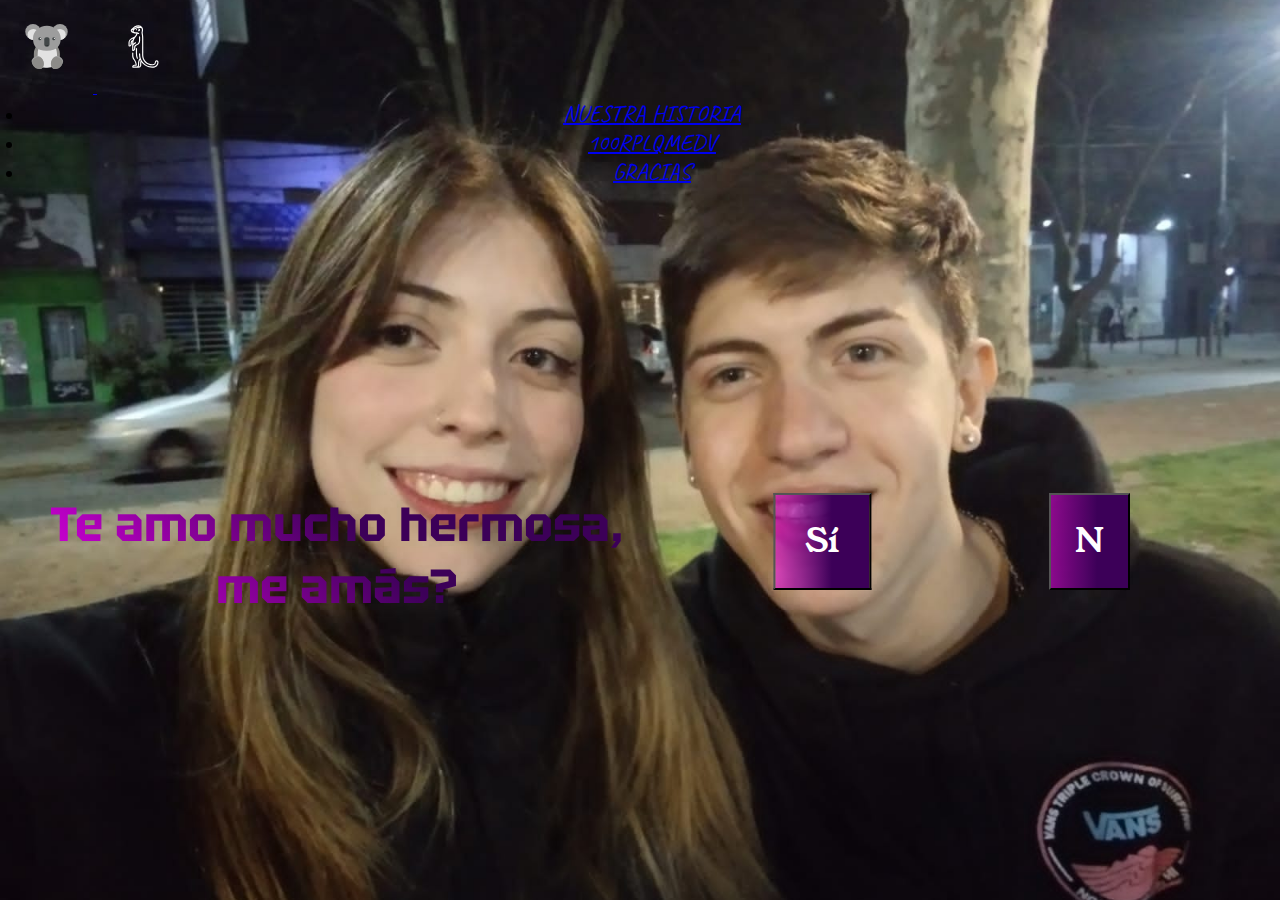
<file: index.html>
<!DOCTYPE html>
<html lang="en">

<head>
    <meta charset="UTF-8">
    <meta name="viewport" content="width=device-width, initial-scale=1.0">
    <link href="https://cdn.jsdelivr.net/npm/bootstrap@5.3.2/dist/css/bootstrap.min.css" rel="stylesheet"
        integrity="sha384-T3c6CoIi6uLrA9TneNEoa7RxnatzjcDSCmG1MXxSR1GAsXEV/Dwwykc2MPK8M2HN" crossorigin="anonymous">
    <link rel="stylesheet" href="https://cdnjs.cloudflare.com/ajax/libs/font-awesome/6.4.2/css/all.min.css"
        integrity="sha512-z3gLpd7yknf1YoNbCzqRKc4qyor8gaKU1qmn+CShxbuBusANI9QpRohGBreCFkKxLhei6S9CQXFEbbKuqLg0DA=="
        crossorigin="anonymous" referrerpolicy="no-referrer" />
    <link rel="stylesheet" href="./css/style.css">
    <title>Feliz 1° Aniversario mí amor ♥</title>
</head>

<body class="back">
    <!-- HEADER -->

    <header class="header">
        <div class="px-2 py-1 text-bg-white border-bottom">
            <div class="container">
                <div class="d-flex align-items-center justify-content-center justify-content-lg-start">
                    <!-- LOGO -->
                    <a href="index.html" class="logo active d-flex align-items-center my-2 my-lg-0 me-lg-auto text-white text-decoration-none">
                        <img src="./resources/img/Koalita.svg" alt="Koalita">
                        <img class="fa-bounce bgsuricata" src="./resources/img/Suricata.svg" alt="Suricata">
                    </a>
                    <!-- ITEMS -->
                    <ul class="nav col-12 col-lg-auto my-2 justify-content-end my-md-0 text-small">
                        <li>
                            <a href="pages/nuestrahistoria.html" class="nav-link text-white">
                                <i class="fa-regular fa-face-kiss-beam fa-bounce"></i>
                                <p>Nuestra historia</p>
                            </a>
                        </li>
                        <li>
                            <a href="pages/100rplqmedv.html" class="nav-link text-white">
                                <i class="fa-solid fa-heart-circle-exclamation fa-beat"></i>
                                </svg>
                                <p>100RPLQMEDV</p>
                            </a>
                        </li>
                        <li>
                            <a href="pages/gracias.html" class="nav-link text-white">
                                <i class="fa-solid fa-person-praying"></i>
                                <p>Gracias</p>
                            </a>
                        </li>
                    </ul>
                </div>
            </div>
        </div>
    </header>

    <!-- MAIN -->
    <main id="mainIndex">
        <div class="indexContainer">
            <h1 class="headerh1">Te amo mucho hermosa,<br> me amás?</h1>
            <a href="./pages/nuestrahistoria.html"><button id="siBtn">Sí</button></a>
            <button id="noBtn">N</button> 
        </div>
    </main>

    <!-- FOOTER -->
    <footer>

    </footer>
    <script src="https://cdn.jsdelivr.net/npm/bootstrap@5.3.2/dist/js/bootstrap.bundle.min.js"
        integrity="sha384-C6RzsynM9kWDrMNeT87bh95OGNyZPhcTNXj1NW7RuBCsyN/o0jlpcV8Qyq46cDfL"
        crossorigin="anonymous"></script>
        <script src="js/main.js"></script>
</body>

</html>
</file>
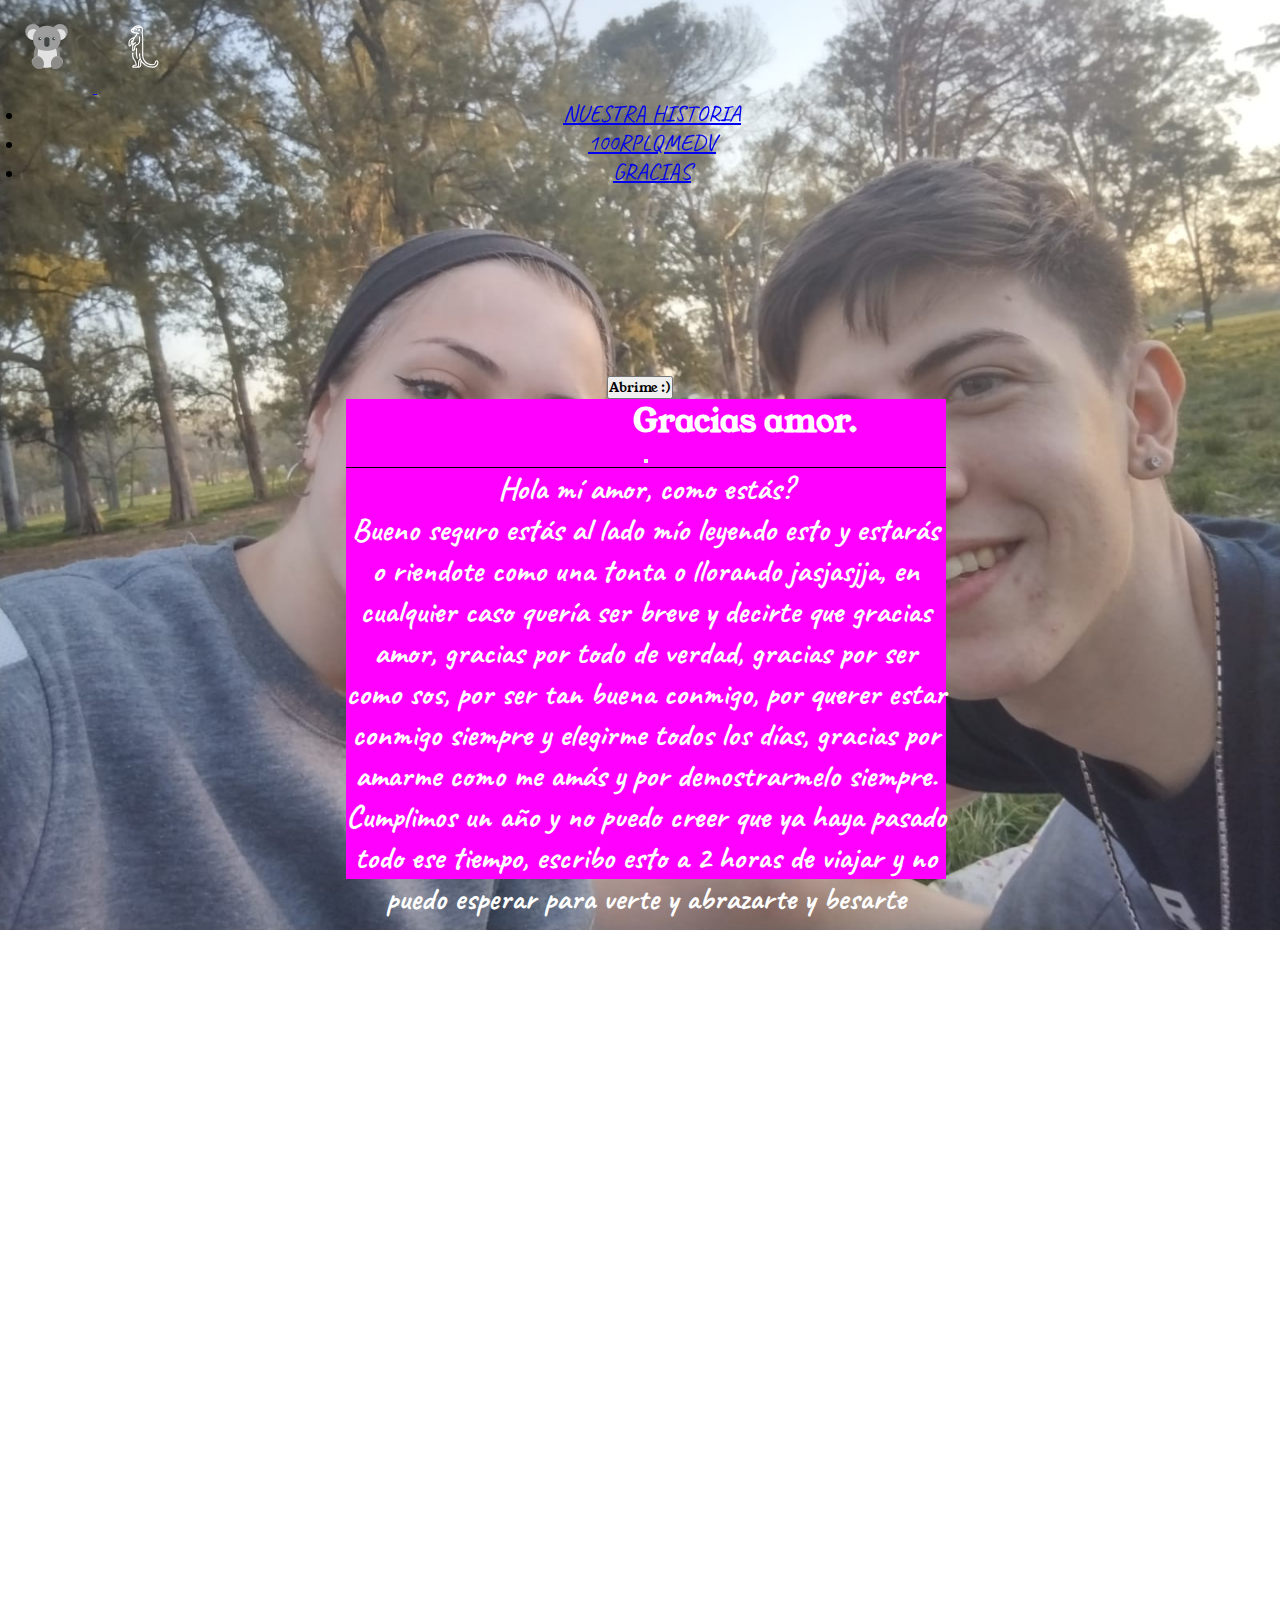
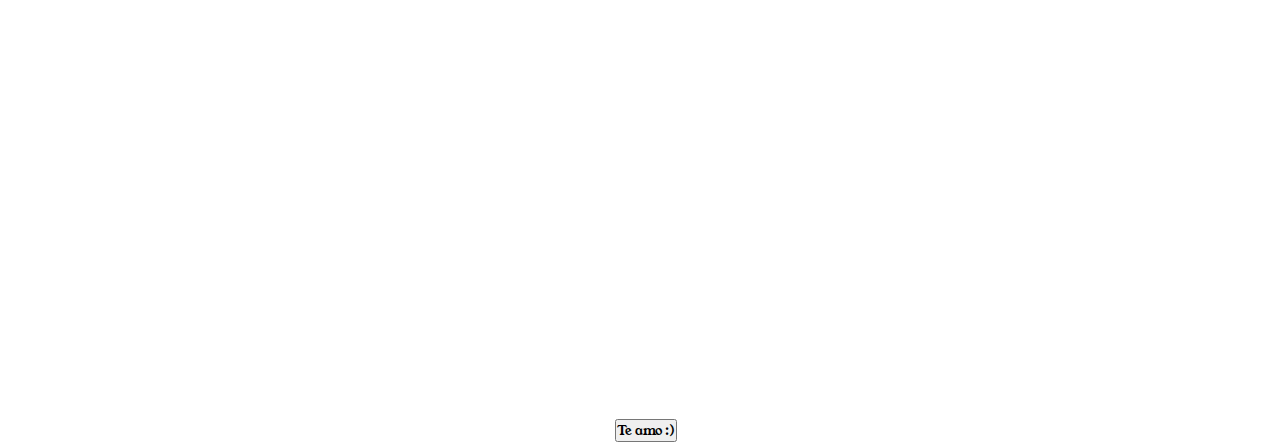
<file: pages/gracias.html>
<!DOCTYPE html>
<html lang="en">

<head>
    <meta charset="UTF-8">
    <meta name="viewport" content="width=device-width, initial-scale=1.0">
    <link href="https://cdn.jsdelivr.net/npm/bootstrap@5.3.2/dist/css/bootstrap.min.css" rel="stylesheet"
        integrity="sha384-T3c6CoIi6uLrA9TneNEoa7RxnatzjcDSCmG1MXxSR1GAsXEV/Dwwykc2MPK8M2HN" crossorigin="anonymous">
    <link rel="stylesheet" href="https://cdnjs.cloudflare.com/ajax/libs/font-awesome/6.4.2/css/all.min.css"
        integrity="sha512-z3gLpd7yknf1YoNbCzqRKc4qyor8gaKU1qmn+CShxbuBusANI9QpRohGBreCFkKxLhei6S9CQXFEbbKuqLg0DA=="
        crossorigin="anonymous" referrerpolicy="no-referrer" />
    <link rel="stylesheet" href="../css/style.css">
    <title>Gracias por todo.</title>
</head>

<body class="back4">
    <header class="header">
        <div class="px-2 py-1 text-bg-black border-bottom">
            <div class="container">
                <div class="d-flex flex-wrap align-items-center justify-content-center justify-content-lg-start">
                    <!-- LOGO -->
                    <a href="../index.html"
                        class="logo d-flex align-items-center my-2 my-lg-0 me-lg-auto text-black text-decoration-none">
                        <img class="fa-fade" src="../resources/img/Koalita.svg" alt="Koalita">
                        <img class="fa-fade bgsuricata" src="../resources/img/Suricata.svg" alt="Suricata">
                    </a>
                    <!-- ITEMS -->
                    <ul class="nav col-12 col-lg-auto my-2 justify-content-center my-md-0 text-small">
                        <li>
                            <a href="nuestrahistoria.html" class="nav-link text-black fw-bold">
                                <i class="fa-regular fa-face-kiss-beam fa-bounce "></i>
                                <p>Nuestra historia</p>
                            </a>
                        </li>
                        <li>
                            <a href="100rplqmedv.html" class="nav-link text-black fw-bold">
                                <i class="fa-solid fa-heart-circle-exclamation fa-beat"></i>
                                </svg>
                                <p>100RPLQMEDV</p>
                            </a>
                        </li>
                        <li>
                            <a href="gracias.html" class="nav-link active text-black fw-bold">
                                <i class="fa-solid fa-person-praying"></i>
                                <p>Gracias</p>

                            </a>
                        </li>
                    </ul>
                </div>
            </div>
        </div>
    </header>

    <main>
        <section class="container">
            <!-- Button trigger modal -->
            <button type="button" class="btn btn-primary" data-bs-toggle="modal" data-bs-target="#staticBackdrop">
                Abrime :)
            </button>

            <!-- Modal -->
            <div class="modal fade" id="staticBackdrop" data-bs-backdrop="static" data-bs-keyboard="false" tabindex="-1"
                aria-labelledby="staticBackdropLabel" aria-hidden="true">
                <div class="modal-dialog modal-dialog-scrollable">
                    <div class="modal-content">
                        <div class="modal-header">
                            <h1 class="modal-title fs-5" id="staticBackdropLabel">Gracias amor.</h1>
                            <button type="button" class="btn-close" data-bs-dismiss="modal" aria-label="Close"></button>
                        </div>
                        <div class="modal-body">
                            <p>Hola mí amor, como estás?<br>
                            <p>
                                Bueno seguro estás al lado mío leyendo esto y estarás o riendote como una tonta o
                                llorando jasjasjja, en cualquier caso quería ser breve y decirte que gracias amor,
                                gracias por todo de verdad, gracias por ser como sos, por ser tan buena conmigo, por
                                querer estar conmigo siempre y elegirme todos los días, gracias por amarme como me amás
                                y por demostrarmelo siempre.
                            </p>
                            </p>
                            <p>Cumplimos un año y no puedo creer que ya haya pasado todo ese tiempo, escribo esto a 2
                                horas de viajar y no puedo esperar para verte y abrazarte y besarte entera.
                                <br>
                            <p>Quería decirte que estoy orgulloso de vos, por todo lo que venís haciendo por vos, te
                                estás superando día a día y te noto muchísimo más motivada que meses anteriores, sé que
                                todo lo que te propongas en la vida lo vas a poder hacer y voy a estar ahí por si
                                necesitás una mano, sí?
                            </p>

                            <br>
                            <p>
                                Quiero tenerte en mí vida para siempre y demostrarte que yo voy en serio con vos, que te
                            amo y te voy a amar toda la vida.
                            </p>
                            <br>
                            <p> Gracias por hacer lo que hacés por nosotros también, nada sería así si no te esforzaras
                                todos los días por mejorar un poquito la relación, y valoro muchísimo que lo hagas
                                tonta. </p>
                            <br>
                            <p>Bueno, no te quiero joder más, quiero que seamos felices y que este regalito perdure en
                                el tiempo, y si no perdura porque no se actualiza (porque me podría dar paja ah), que
                                quede como el recuerdo del primer año juntitos sí?</p>
                            <br>
                            <p>Sigamos construyendo la relación hermosa que tenemos, voy con vos a todos lados, somos
                                los 2 contra el mundo, te amo.</p>
                            <br>
                            <p>Si ves esto, date la vuelta y dame un beso.</p>
                            <p>P/D: Disfrutá de los otros regalitos jiji.</p>

                        </div>
                        <div class="modal-footer">
                            <button type="button" class="btn btn-primary" data-bs-dismiss="modal">Te amo :)</button>
                        </div>
                    </div>
                </div>
            </div>
        </section>
    </main>


    <script src="https://cdn.jsdelivr.net/npm/bootstrap@5.3.2/dist/js/bootstrap.bundle.min.js"
        integrity="sha384-C6RzsynM9kWDrMNeT87bh95OGNyZPhcTNXj1NW7RuBCsyN/o0jlpcV8Qyq46cDfL"
        crossorigin="anonymous"></script>
</body>

</html>
</file>
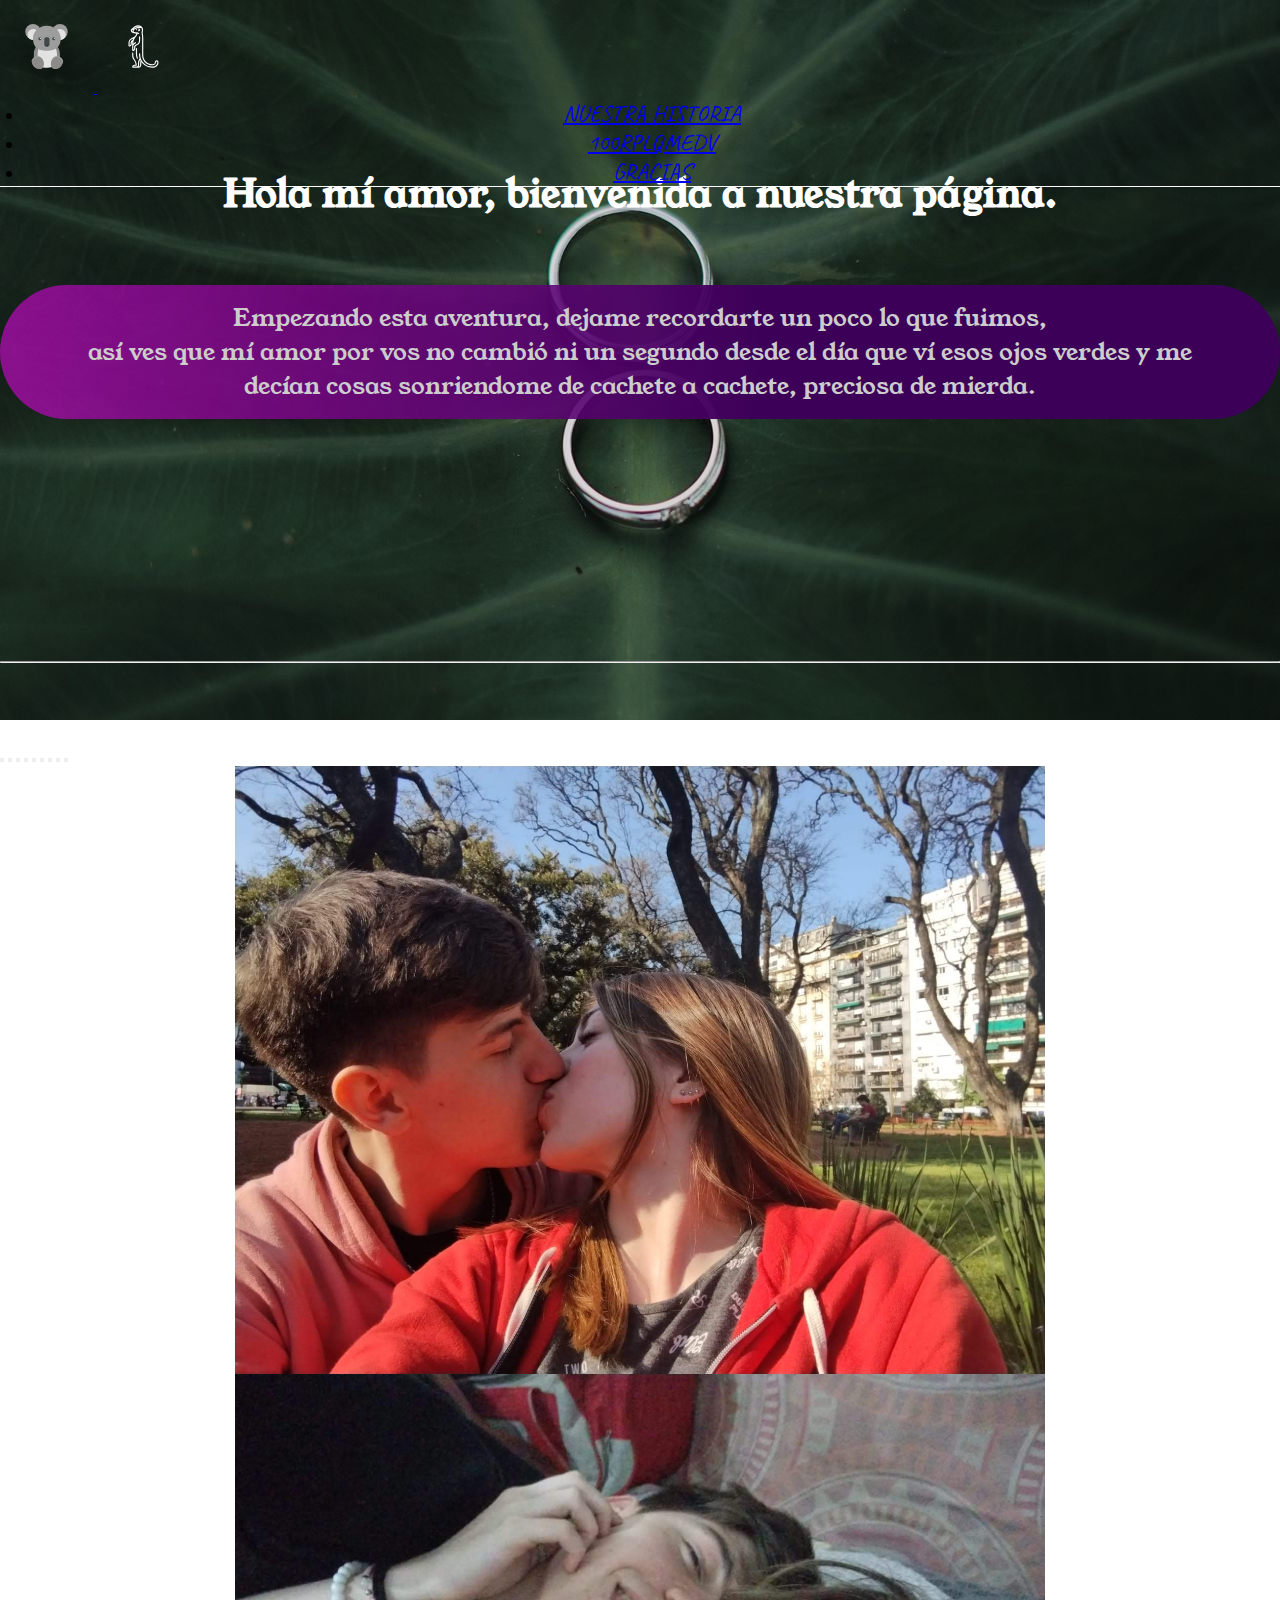
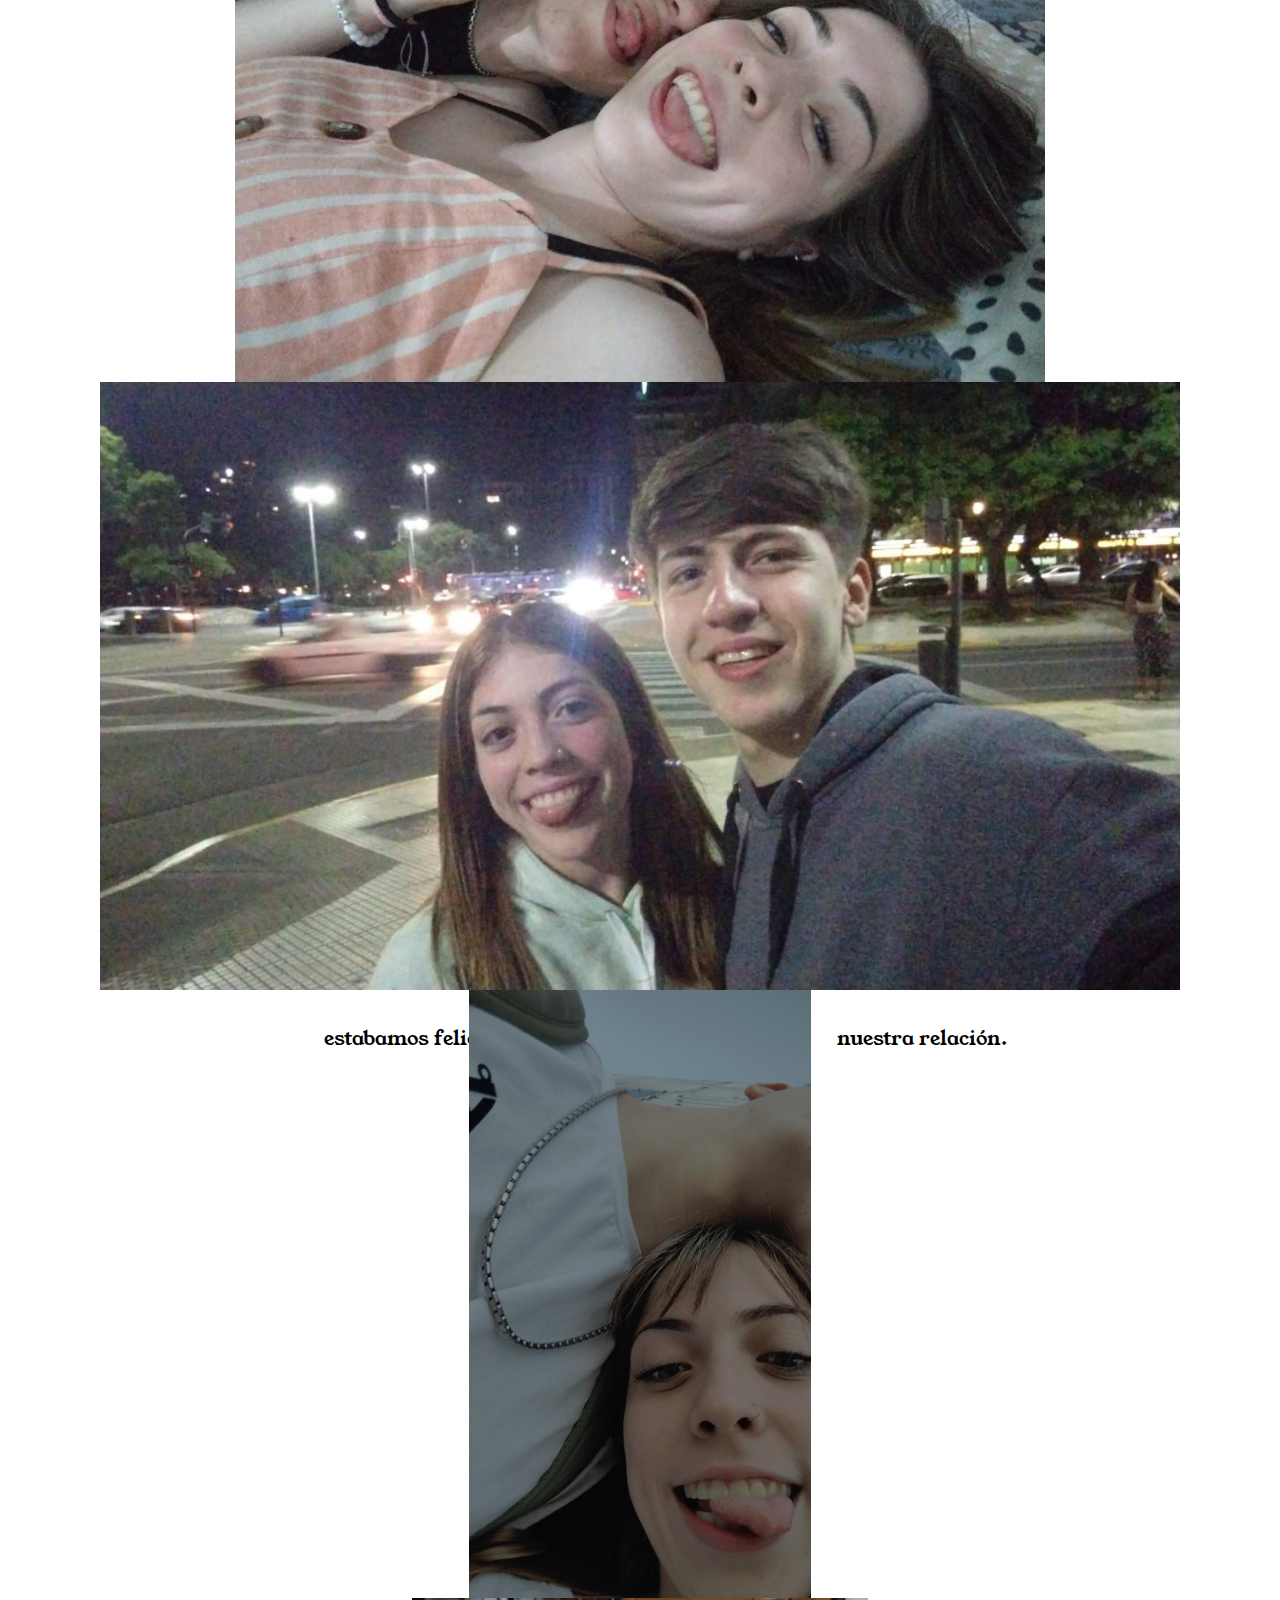
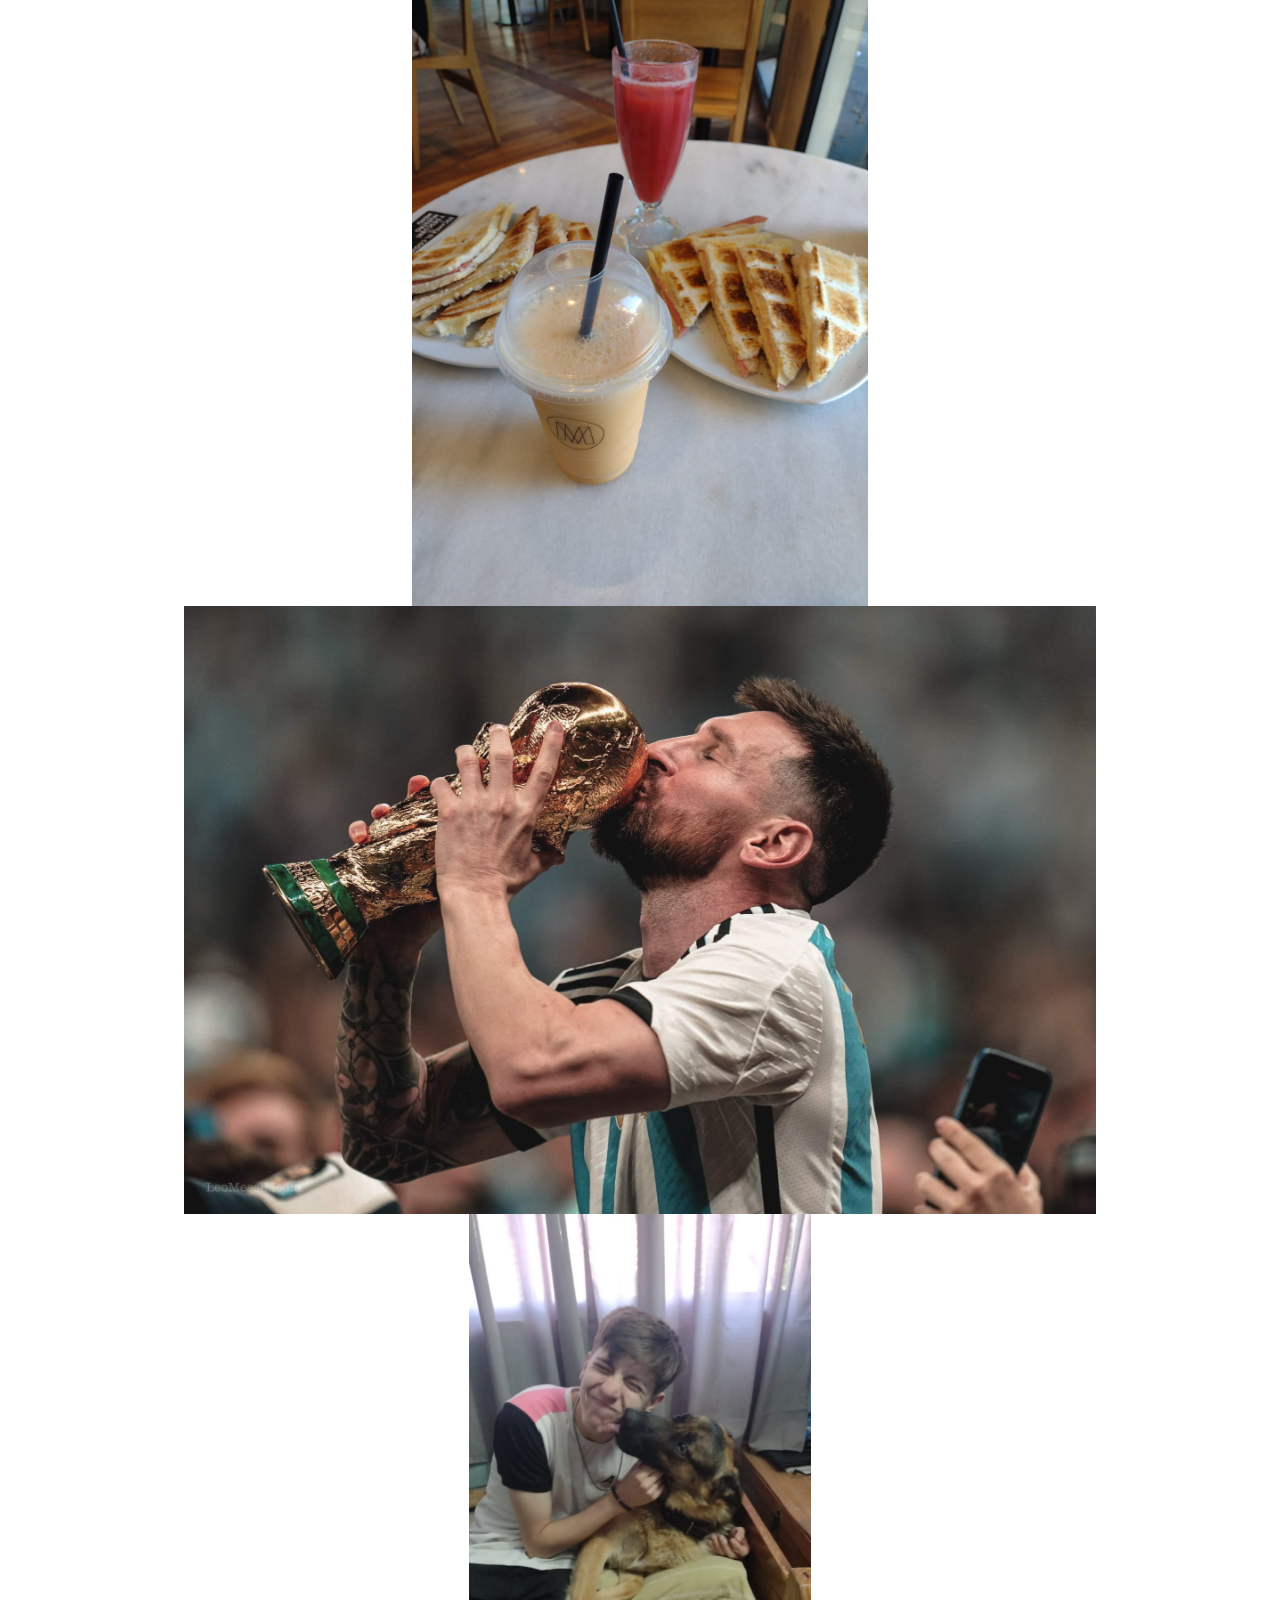
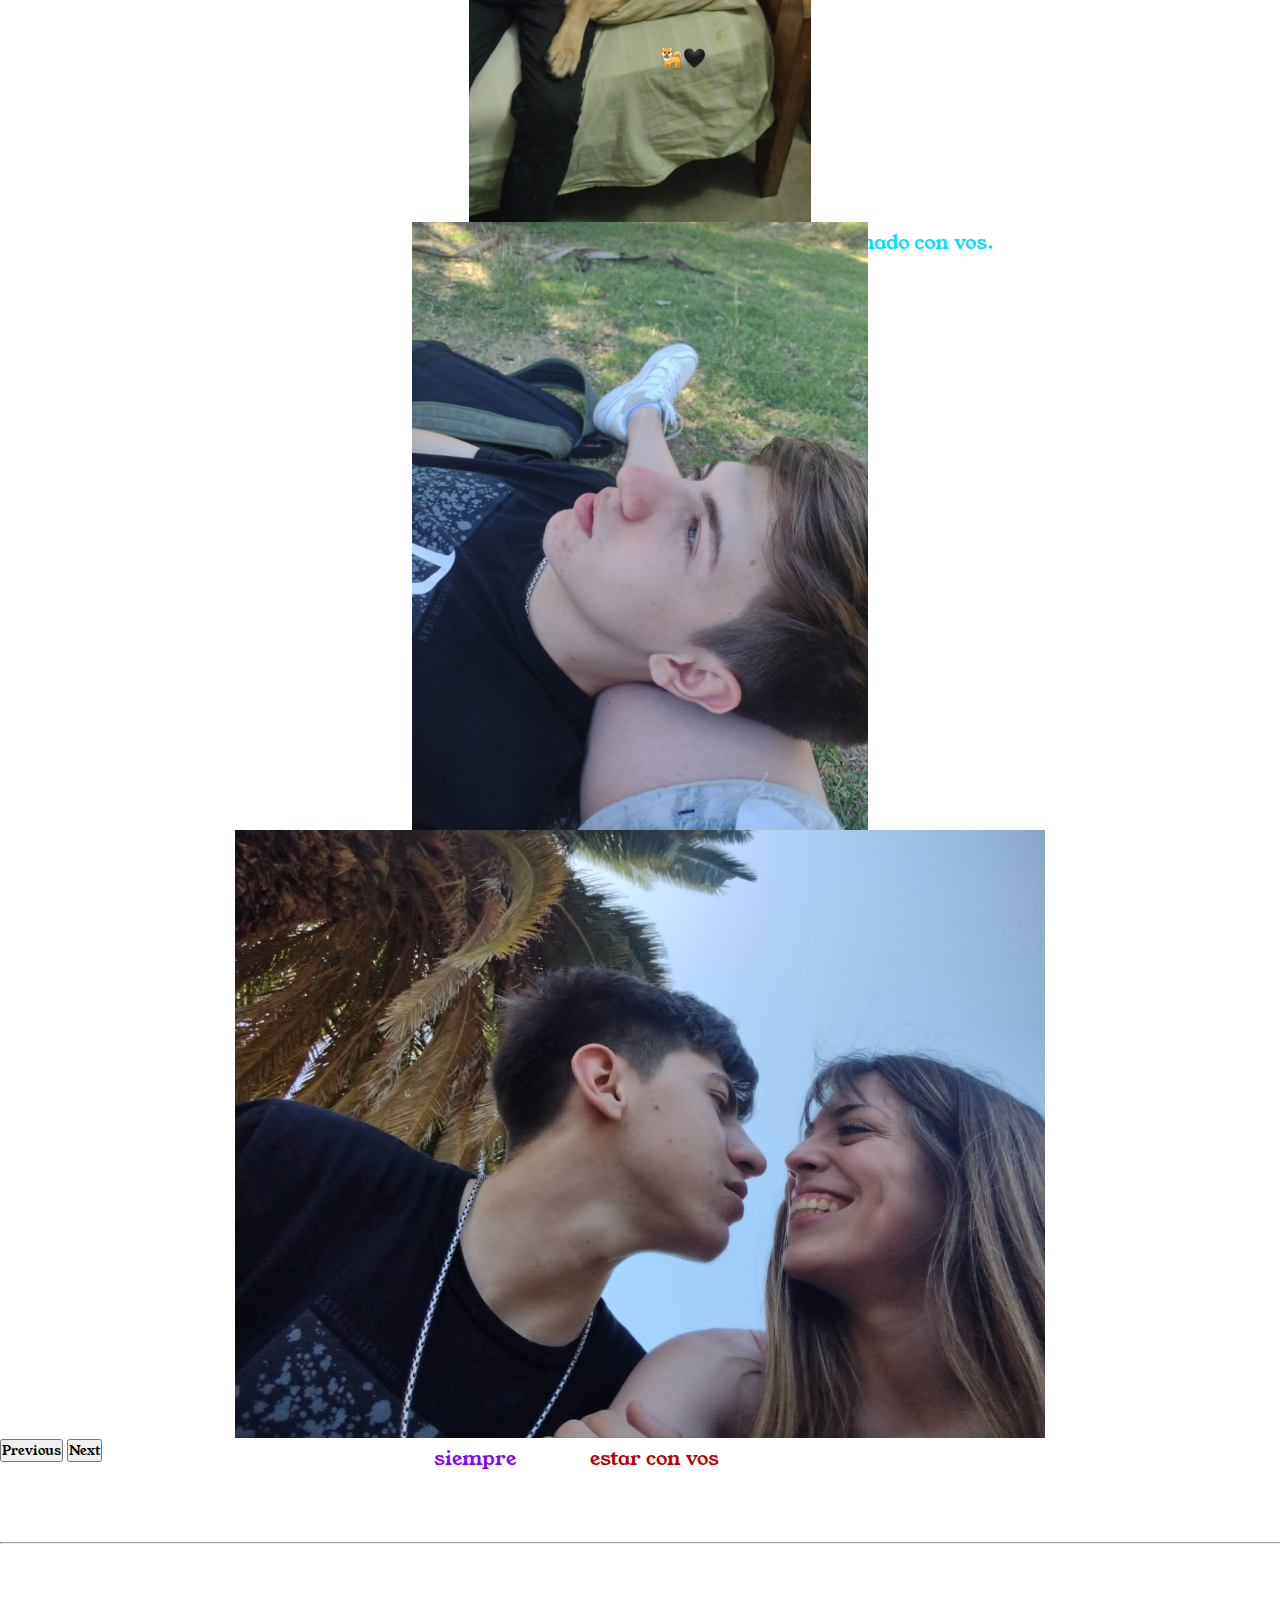
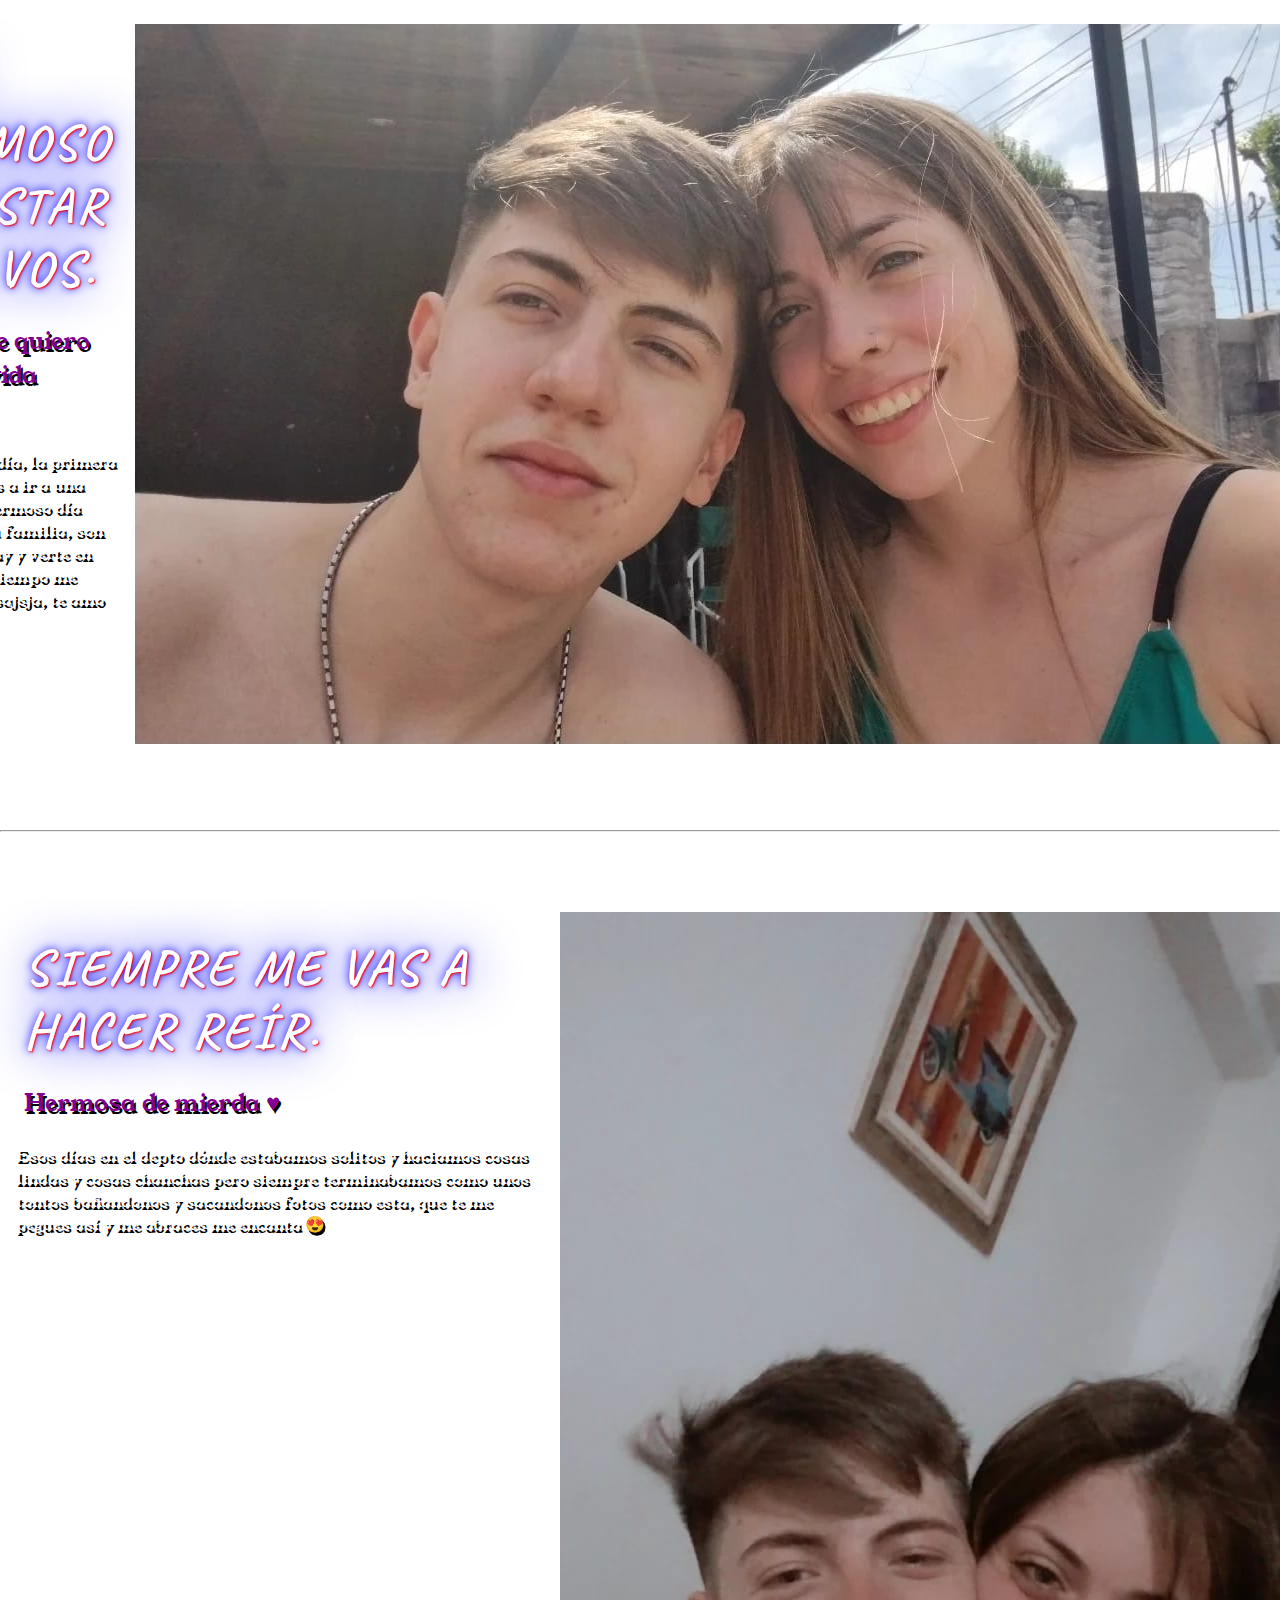
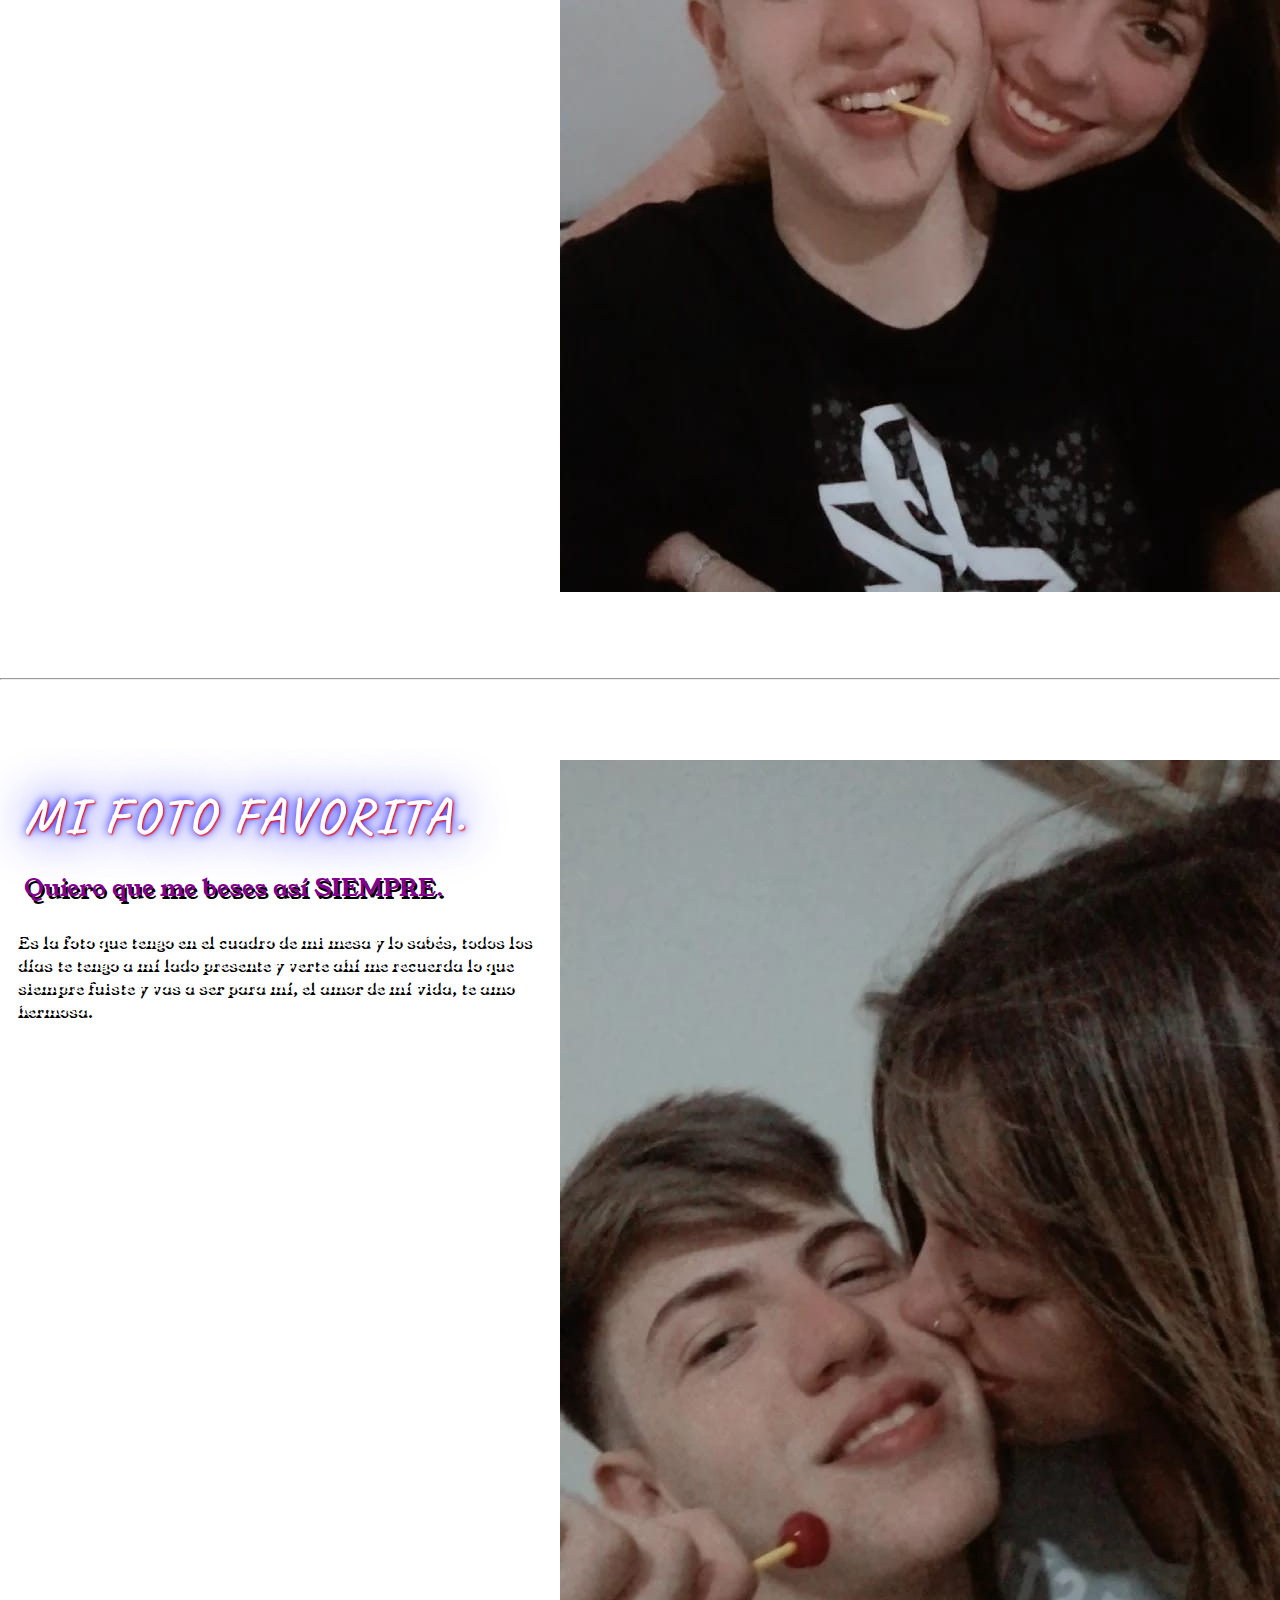
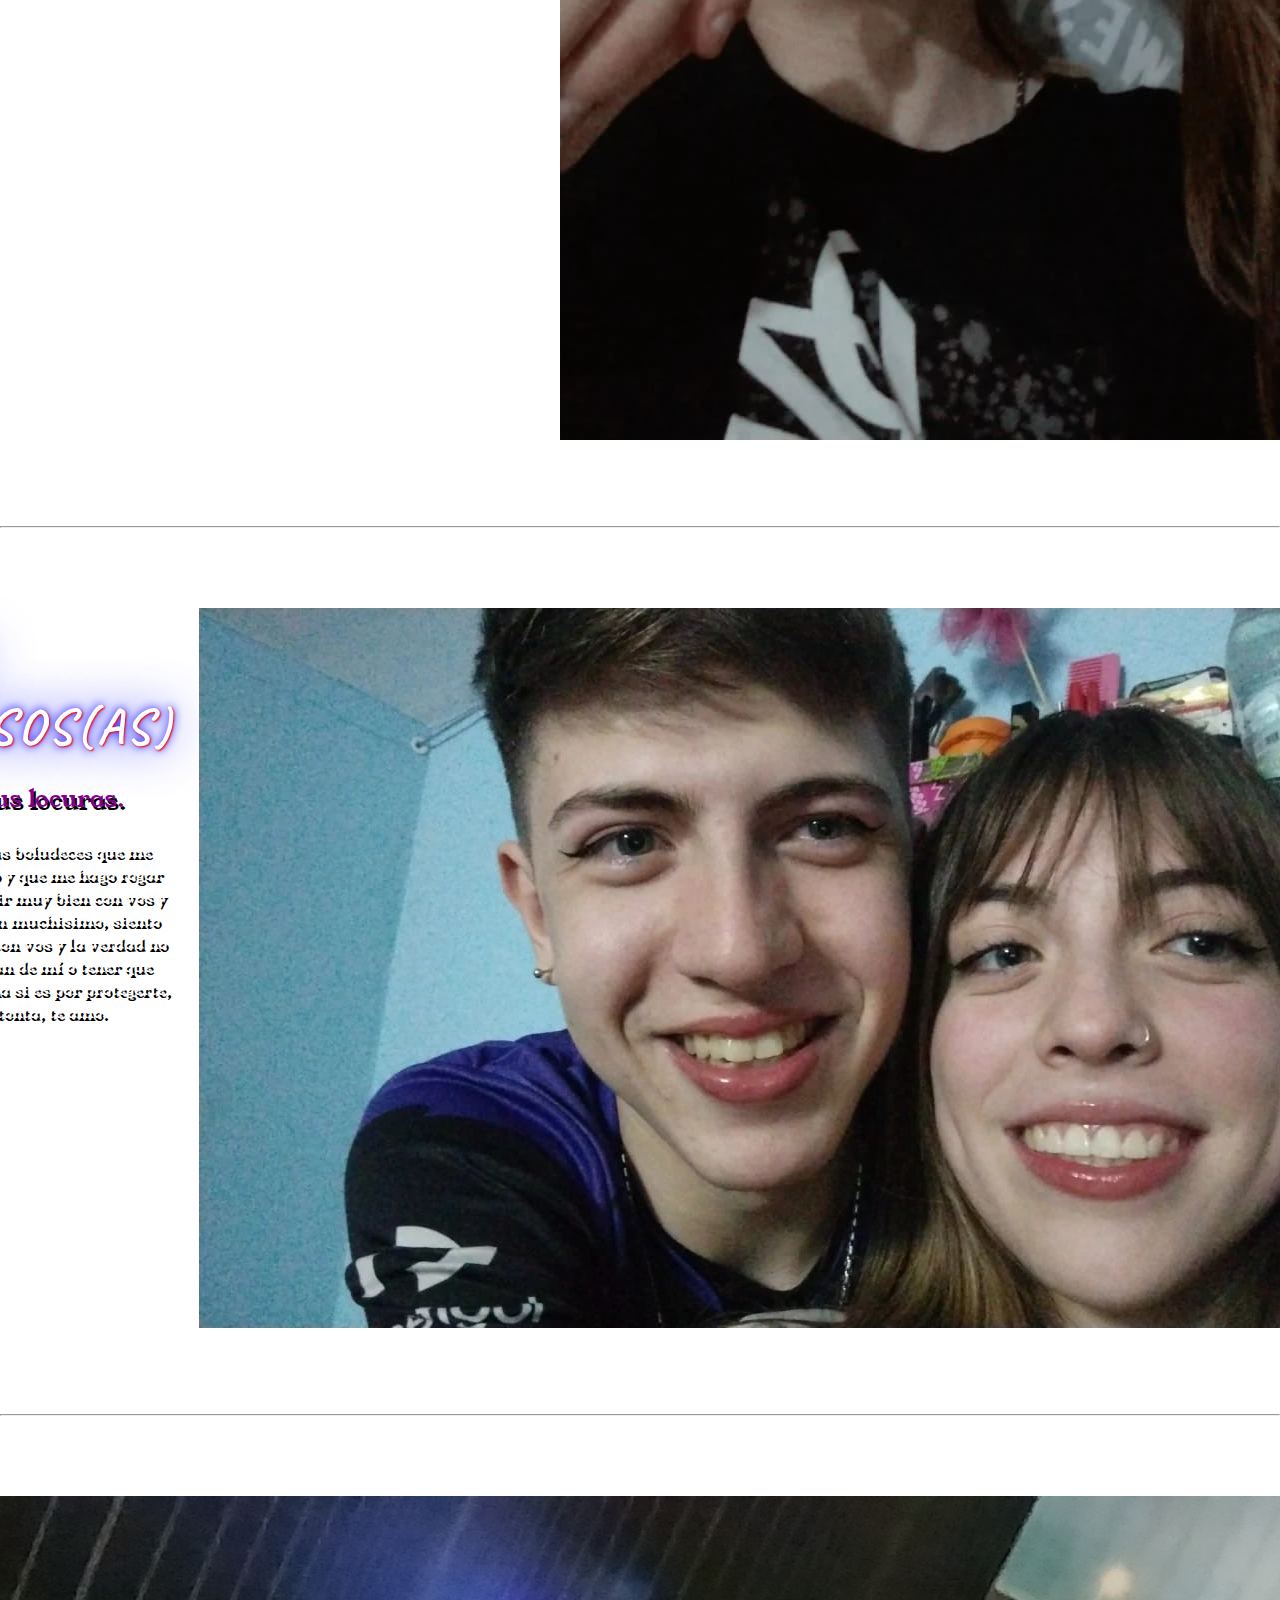
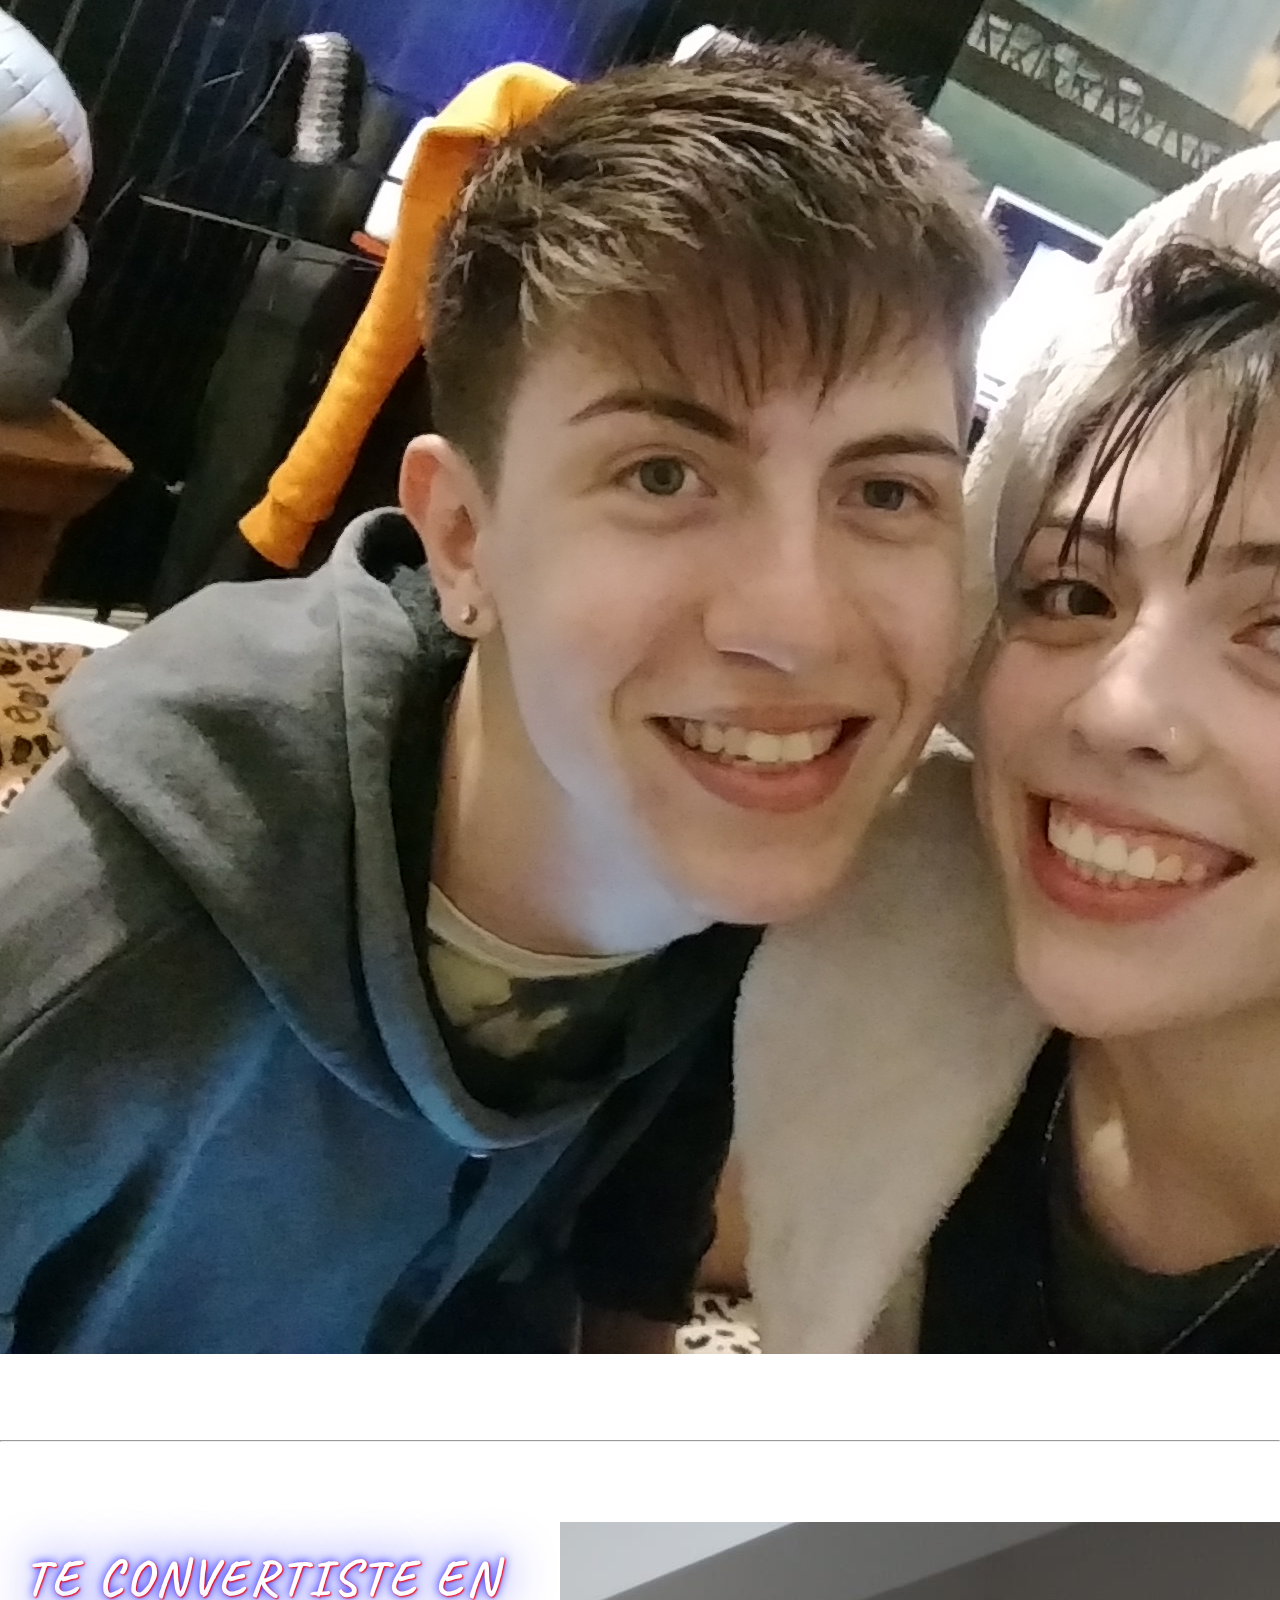
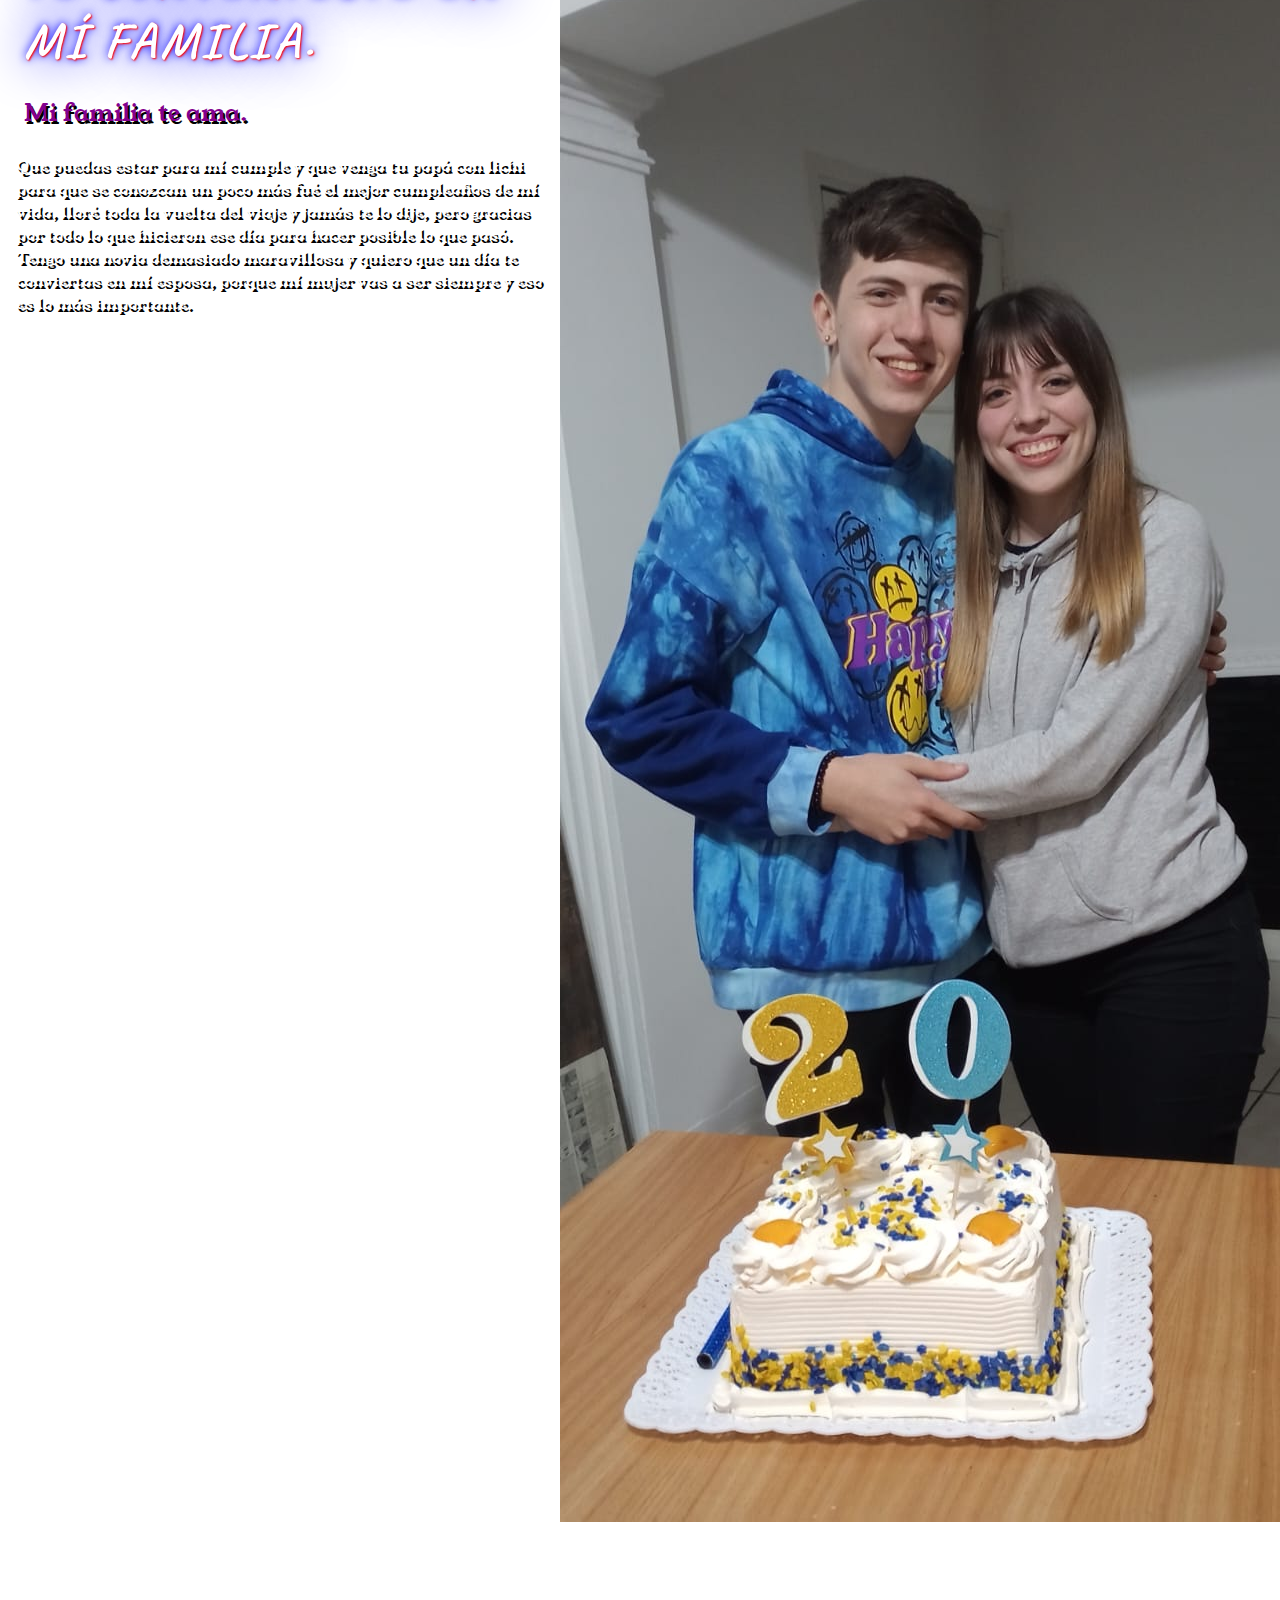
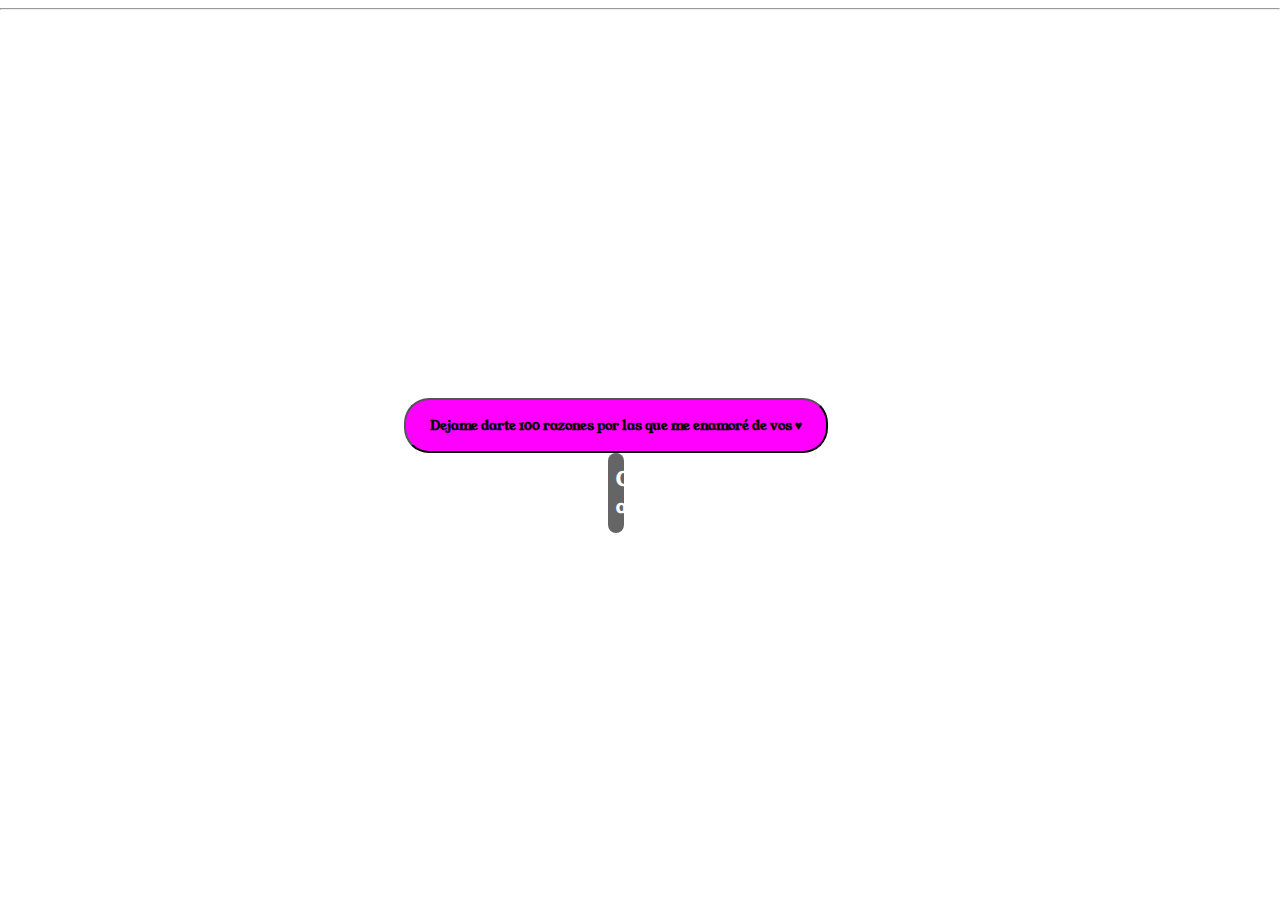
<file: pages/nuestrahistoria.html>
<!DOCTYPE html>
<html lang="en">

<head>
  <meta charset="UTF-8">
  <meta name="viewport" content="width=device-width, initial-scale=1.0">
  <link href="https://cdn.jsdelivr.net/npm/bootstrap@5.3.2/dist/css/bootstrap.min.css" rel="stylesheet"
    integrity="sha384-T3c6CoIi6uLrA9TneNEoa7RxnatzjcDSCmG1MXxSR1GAsXEV/Dwwykc2MPK8M2HN" crossorigin="anonymous">
  <link rel="stylesheet" href="https://cdnjs.cloudflare.com/ajax/libs/font-awesome/6.4.2/css/all.min.css"
    integrity="sha512-z3gLpd7yknf1YoNbCzqRKc4qyor8gaKU1qmn+CShxbuBusANI9QpRohGBreCFkKxLhei6S9CQXFEbbKuqLg0DA=="
    crossorigin="anonymous" referrerpolicy="no-referrer" />
  <link rel="stylesheet" href="../css/style.css">
  <title>Nuestra historia</title>
</head>

<body class="back2">
  <header class="header">
    <div class="px-2 py-1 text-bg-white border-bottom">
      <div class="container">
        <div class="d-flex flex-wrap align-items-center justify-content-center justify-content-lg-start">
          <!-- LOGO -->
          <a href="../index.html"
            class="logo d-flex align-items-center my-2 my-lg-0 me-lg-auto text-bg-white text-decoration-none">
            <img class="fa-bounce" src="../resources/img/Koalita.svg" alt="Koalita">
            <img class="bgsuricata" src="../resources/img/Suricata.svg" alt="Suricata">
          </a>
          <!-- ITEMS -->
          <ul class="nav col-12 col-lg-auto my-2 justify-content-center my-md-0 text-small">
            <li>
              <a href="nuestrahistoria.html" class="active nav-link text-white">
                <i class="fa-regular fa-face-kiss-beam fa-bounce"></i>
                <p>Nuestra historia</p>
              </a>
            </li>
            <li>
              <a href="100rplqmedv.html" class="nav-link text-white">
                <i class="fa-solid fa-heart-circle-exclamation fa-beat"></i>
                </svg>
                <p>100RPLQMEDV</p>
              </a>
            </li>
            <li>
              <a href="gracias.html" class="nav-link text-white">
                <i class="fa-solid fa-person-praying"></i>
                <p>Gracias</p>

              </a>
            </li>
          </ul>
        </div>
      </div>
    </div>
  </header>

  <main>
    <div class="container my-5 w-75">
      <h1 class="headerOurStory text-align-center ">
        Hola mí amor, bienvenida a nuestra página.
      </h1>
      <div class="subheader">
        <p>Empezando esta aventura, dejame recordarte un poco lo que fuimos,<br>así ves que mí amor por vos no cambió ni
          un segundo desde el día que ví esos ojos verdes y me decían cosas sonriendome de cachete a cachete, preciosa
          de mierda.</p>
      </div>
      <hr class="featurette-divider">
      <!-- CARRUSEL -->
      <div id="myCarousel" class="carousel carousel-fade mb-6" data-bs-ride="carousel">
        <div class="carousel-indicators">
          <button type="button" data-bs-target="#myCarousel" data-bs-slide-to="0" class="active" aria-current="true"
            aria-label="Slide 1"></button>
          <button type="button" data-bs-target="#myCarousel" data-bs-slide-to="1" aria-label="Slide 2"></button>
          <button type="button" data-bs-target="#myCarousel" data-bs-slide-to="2" aria-label="Slide 3"></button>
          <button type="button" data-bs-target="#myCarousel" data-bs-slide-to="3" aria-label="Slide 4"></button>
          <button type="button" data-bs-target="#myCarousel" data-bs-slide-to="4" aria-label="Slide 5"></button>
          <button type="button" data-bs-target="#myCarousel" data-bs-slide-to="5" aria-label="Slide 6"></button>
          <button type="button" data-bs-target="#myCarousel" data-bs-slide-to="6" aria-label="Slide 7"></button>
          <button type="button" data-bs-target="#myCarousel" data-bs-slide-to="7" aria-label="Slide 8"></button>
          <button type="button" data-bs-target="#myCarousel" data-bs-slide-to="8" aria-label="Slide 9"></button>
        </div>
        <div class="carousel-inner">
          <div class="carousel-item active">
            <img src="../resources/img/primerbeso.jpg" alt="Rochi y Yo">
            <div class="container">
              <div class="w-100 carousel-caption text-start">
                <p class=" text-white fw-bold">Uno de nuestros primeros besos, <span class="span">sigo volando</span> en
                  el aire desde ese momento.</p>
              </div>
            </div>
          </div>
          <div class="carousel-item">
            <img src="../resources/img/dormir.jpg" alt="Rochi y Yo">
            <div class="container">
              <div class="w-100 carousel-caption text-start">
                <p class=" text-white fw-bold">Una de <span class="span2">las primeras veces</span> que ibamos a dormir
                  en una cama juntitos ♥</p>
              </div>
            </div>
          </div>
          <div class="carousel-item">
            <img src="../resources/img/primerdespedida.jpg" alt="Rochi y Yo">
            <div class="container">
              <div class="w-100 carousel-caption text-start">
                <p class="opacity-75 text-white text-start fw-bold">Cuando nos despedimos por primera vez,<br> pero
                  <span class="span3">estabamos felices</span> sin saber todo lo que iba a darnos <span
                    class="span3">nuestra relación.</span>
                </p>
              </div>
            </div>
          </div>
          <div class="carousel-item">
            <img src="../resources/img/mi chiquita.jpg" alt="Rochi y Yo">
            <div class="container">
              <div class="w-75 carousel-caption text-start">
                <p class="text-white fw-bold">Te convertías en mí<br> chiquita de a poquito ♥</p>
              </div>
            </div>
          </div>
          <div class="carousel-item">
            <img src="../resources/img/primerasalida.jpg" alt="Rochi y Yo">
            <div class="container">
              <div class="w-75 carousel-caption text-center">
                <p class="text-black fw-bold">Nuestra primera salida <span class="span4">a comer!</span></p>
              </div>
            </div>
          </div>
          <div class="carousel-item">
            <img src="../resources/img/micopadelmundo.jpg" alt="Rochi y Yo">
            <div class="container">
              <div class="w-75 carousel-caption text-start">
                <p class="text-white fw-bold">Fuimos campeones del mundo y supe que ahora <br> <span class="span5">yo
                    tenía 2 copas del mundo</span></p>
              </div>
            </div>
          </div>
          <div class="carousel-item">
            <img src="../resources/img/Ra.jpg" alt="Rochi y Yo">
            <div class="container">
              <div class="w-100 carousel-caption text-start">
                <p class="text-white fw-bold">Me enamore de tu familia, tus mascotas, de <span class="span6">todo lo
                    relacionado con vos.</span></p>
              </div>
            </div>
          </div>
          <div class="carousel-item">
            <img src="../resources/img/Ciudaddelosninos1.jpg" alt="Rochi y Yo">
            <div class="container">
              <div class="w-75 carousel-caption text-center">
                <p class="text-white fw-bold">Dónde entiendo que más te enamoraste de mí jsajjsajsa</p>
              </div>
            </div>
          </div>
          <div class="carousel-item">
            <img src="../resources/img/Ciudaddelosninos2.jpg" alt="Rochi y Yo">
            <div class="container">
              <div class="w-70 carousel-caption text-center">
                <p class="opacity-75 text-white fw-bold">Dónde <span class="span4">siempre</span> quiero <span
                    class="span2">estar con vos</span> si me dan a elegir ♥</p>
              </div>
            </div>
          </div>
        </div>
        <button class="carousel-control-prev" type="button" data-bs-target="#myCarousel" data-bs-slide="prev">
          <span class="carousel-control-prev-icon" aria-hidden="true"></span>
          <span class="visually-hidden">Previous</span>
        </button>
        <button class="carousel-control-next" type="button" data-bs-target="#myCarousel" data-bs-slide="next">
          <span class="carousel-control-next-icon" aria-hidden="true"></span>
          <span class="visually-hidden">Next</span>
        </button>
      </div>
      <!-- FIGURITAS -->
      <section>
        <hr class="featurette-divider">
        <!-- 1 -->
        <div class="row featurette">
          <div class="d-flex align-items-center flex-column justify-content-center col-md-7">
            <h2 class="featurette-heading text-center fw-normal lh-1"> Que hermoso es estar con vos.</h2>
            <h2 class="text-center"><span class="featurette-span"> Sos lo que quiero toda mí vida koalita.</span></h2>
            <p class="lead text-center">
              Recuerdo este día, la primera vez que ibamos a ir a una pileta, y que hermoso día pasé junto a tu familia,
              son lo mejor que hay y verte en bikini todo el tiempo me tenía loquito jsajsja, te amo tonta.</p>
          </div>
          <div class="d-flex align-items-center flex-column justify-content-center col-8">
            <img class="bd-placeholder-img text-align-center bd-placeholder-img-lg featurette-image img-fluid mx-auto"
              src="../resources/img/RoBikini.jpg" alt="Ro en bikini ♥">
          </div>
        </div>

        <hr class="featurette-divider">
        <!-- 2 -->
        <div class="row featurette">
          <div class="d-flex align-items-center flex-column justify-content-center col-md-7 order-md-2">
            <h2 class="featurette-heading text-center fw-normal lh-1">Siempre me vas a hacer reír.</h2>
            <h2 class="text-center"><span class="featurette-span">Hermosa de mierda ♥</span></h2>
            <p class="lead text-center">
              Esos días en el depto dónde estabamos solitos y haciamos cosas lindas y cosas chanchas pero siempre terminabamos como unos tontos bañandonos y sacandonos fotos como esta, que te me pegues así y me abraces me encanta 😍</p>
          </div>
          <div class="block col-4">
            <img class="bd-placeholder-img   text-align-center bd-placeholder-img-lg featurette-image img-fluid mx-auto"
              src="../resources/img/deptochupetin.jpg" alt="Nosotros en el depto">
          </div>
        </div>

        <hr class="featurette-divider">
        <!-- 3 -->
        <div class="row featurette">
          <div class="d-flex align-items-center flex-column justify-content-center col-md-7">
            <h2 class="featurette-heading text-center fw-normal lh-1">Mi foto favorita.</h2>
            <h2 class="text-center"><span class="featurette-span"> Quiero que me beses así SIEMPRE.</span></h2>
            <p class="lead text-center">
              Es la foto que tengo en el cuadro de mi mesa y lo sabés, todos los días te tengo a mí lado presente y verte ahí me recuerda lo que siempre fuiste y vas a ser para mí, el amor de mí vida, te amo hermosa.</p>
          </div>
          <div class="d-flex align-items-center flex-column justify-content-center col-4">
            <img class="bd-placeholder-img   text-align-center bd-placeholder-img-lg featurette-image img-fluid mx-auto"
              src="../resources/img/deptochupetin2.jpg" alt="Ro en bikini ♥">
          </div>
        </div>

        <hr class="featurette-divider">
        <!-- 4 -->
        <div class="row featurette">
          <div class="d-flex align-items-center flex-column justify-content-center col-md-7 order-md-2">
            <h2 class="featurette-heading text-center fw-normal lh-1">Somos hermosos(as)</h2>
            <h2 class="text-center"><span class="featurette-span">Me encantan tus locuras.</span></h2>
            <p class="lead text-center">
              Que decirte, todas estas boludeces que me hacés de vez en cuando y que me hago rogar un poco me hacen sentir muy bien con vos y hacen crecer la relación muchisimo, siento que conecto muy bien con vos y la verdad no me importa lo que digan de mí o tener que lastimar a otra persona si es por protegerte, siempre voy a hacerlo tonta, te amo.</p>
          </div>
          <div class="d-flex align-items-center flex-column justify-content-center col-8">
            <img class="bd-placeholder-img   text-align-center bd-placeholder-img-lg featurette-image img-fluid mx-auto"
              src="../resources/img/facheritas.jpg" alt="Ro maquillandome">
          </div>
        </div>

        <hr class="featurette-divider">
        <!-- 5 -->
        <div class="row featurette">
          <div class="d-flex align-items-center flex-column justify-content-center col-md-7">
            <h2 class="featurette-heading text-center fw-normal lh-1">Convivencia y compañia.</h2>
            <h2 class="text-center"><span class="featurette-span"> Quiero que te sientas segura siempre.</span></h2>
            <p class="lead text-center">
              Esa mini aventura de 4 días en Lugano, cuando te enfermaste por no hacerme caso (que raro jajajajaj) y tuve que cuidarte esos días, desarrollé otro amor por vos y me quedó para siempre, quiero hacerte sentir segura, que siempre sepás que tenés un hombre fuerte al lado y que siempre te va a cuidar cueste lo que cueste, te lo pienso demostrar siempre mí vida, siempre vas a ser mí chiquita ♥</p>
          </div>
          <div class="d-flex align-items-center flex-column justify-content-center col-8">
            <img class="bd-placeholder-img   text-align-center bd-placeholder-img-lg featurette-image img-fluid mx-auto"
              src="../resources/img/lugano.jpg" alt="Nosotros en lugano">
          </div>
        </div>

        <hr class="featurette-divider">
        <!-- 6 -->
        <div class="row featurette">
          <div class="d-flex align-items-center flex-column justify-content-center col-md-7 order-md-2">
            <h2 class="featurette-heading text-center fw-normal lh-1">Te convertiste en mí familia.</h2>
            <h2 class="text-center"><span class="featurette-span">Mi familia te ama.</span></h2>
            <p class="lead text-center">
              Que puedas estar para mí cumple y que venga tu papá con lichi para que se conozcan un poco más fué el mejor cumpleaños de mí vida, lloré toda la vuelta del viaje y jamás te lo dije, pero gracias por todo lo que hicieron ese día para hacer posible lo que pasó. <br>
            Tengo una novia demasiado maravillosa y quiero que un día te conviertas en mí esposa, porque mí mujer vas a ser siempre y eso es lo más importante.</p>
          </div>
          <div class="block col-4">
            <img class="bd-placeholder-img   text-align-center bd-placeholder-img-lg featurette-image img-fluid mx-auto"
              src="../resources/img/cumpleaños.jpg" alt="Mi cumpleaños">
          </div>
        </div>

        <hr class="featurette-divider footerdivider">

      </section>

      <section class="footer">
        <div class="container">
          <a href="./100rplqmedv.html"><button>Dejame darte 100 razones por las que me enamoré de vos ♥</button></a>
        </div>
        <div class="container">
          <i class="fa-solid fa-chevron-up fa-fade"></i>
          <h3>Click ahí</h3>
        </div>
      </section>
      <!-- FINAL FIGURITAS -->

  </main>


  <script src="https://cdn.jsdelivr.net/npm/bootstrap@5.3.2/dist/js/bootstrap.bundle.min.js"
    integrity="sha384-C6RzsynM9kWDrMNeT87bh95OGNyZPhcTNXj1NW7RuBCsyN/o0jlpcV8Qyq46cDfL"
    crossorigin="anonymous"></script>
</body>

</html>
</file>
<file: css/style.css>
@import url("https://fonts.googleapis.com/css2?family=Bitter:ital,wght@0,400;0,500;0,600;0,700;0,800;0,900;1,400;1,500;1,600;1,700;1,800;1,900&family=Tektur:wght@400;500;600;700;800;900&display=swap");
@import url("https://fonts.googleapis.com/css2?family=Young+Serif&display=swap");
@import url("https://fonts.googleapis.com/css2?family=Caveat:wght@400;500;600;700&display=swap");
* {
  margin: 0;
  padding: 0;
  box-sizing: border-box;
  font-family: "Young Serif", serif;
}

.header {
  position: sticky;
  height: 15vh;
  top: 0;
  width: 100%;
  background-color: transparent !important;
  z-index: 999999;
}
.header .container {
  flex-wrap: nowrap;
}
.header .container .logo img {
  margin: 1.5rem;
  width: 45px;
  height: 45px;
}
.header .container .logo .bgsuricata {
  filter: invert(100%);
}
.header .container ul {
  margin-left: 1.5rem;
}
.header .container ul li {
  text-transform: uppercase;
  padding: 0 10px;
}
.header .container ul li .active {
  text-decoration: underline;
}
.header .container ul li a {
  font-size: 1.5rem;
  text-align: center;
}
.header .container ul li a:hover {
  transform: scale(1.2);
  text-decoration: underline;
  text-decoration-color: pink;
  transition: all ease-out 0.4s;
}
.header .container ul li p {
  text-align: center;
  font-family: "Caveat", cursive;
  font-size: 1.45rem;
  margin-bottom: 0;
}
.header .container ul li p:hover {
  transform: scale(1.2);
  color: pink;
}

.back {
  background-image: url(../resources/img/backgroundindex.jpg);
  background-repeat: no-repeat;
  background-size: 100%;
  background-position-y: center;
  height: 100vh;
}

#mainIndex .indexContainer {
  background-color: transparent;
  width: 100vw;
  text-align: center;
}
#mainIndex .indexContainer .headerh1 {
  background: -webkit-linear-gradient(45deg, rgb(255, 0, 255), rgb(60, 0, 88) 60%);
  -webkit-background-clip: text;
  -webkit-text-fill-color: transparent;
  font-family: "Tektur", serif;
  font-size: 3rem;
  color: violet;
  margin-top: 28%;
  padding-left: 50px;
  position: absolute;
}
#mainIndex .indexContainer button {
  background-color: #000000;
  color: #fff;
  font-size: 2rem;
  padding: 0.75em;
  margin-right: 5rem;
  background: rgb(255, 0, 255);
  background: linear-gradient(90deg, rgba(255, 0, 255, 0.5) 0%, rgb(60, 0, 88) 60%);
}
#mainIndex .indexContainer #siBtn {
  transform: translate(-100%, 0);
  width: 97.61px;
  position: relative;
  margin-top: 28%;
  margin-left: 40rem;
}
#mainIndex .indexContainer #noBtn {
  position: absolute;
  margin-top: 28%;
}

html .back2 {
  background-image: url(../resources/img/Anillos.jpg);
  background-repeat: no-repeat;
  background-size: 100%;
  background-position-y: top;
  background-attachment: fixed;
  background-blend-mode: hard-light;
  height: 100vh;
  scrollbar-gutter: stable both-edges;
}
html .back2 .header div.border-bottom {
  border-bottom: solid 1px white !important;
}
html .back2 .header .bgsuricata {
  filter: invert(100%);
}
html .back2 main .headerOurStory {
  color: #ffffff;
  font-size: 2.4rem;
  width: 100%;
  text-align: center;
  padding: 2rem 0 0 0;
}
html .back2 main .headerOurStory:hover {
  transform: scale(1.2);
  cursor: pointer;
  color: rgb(234, 0, 255);
  transition: all ease-out 0.3s;
}
html .back2 main .subheader {
  padding-top: 4rem;
  position: relative;
  height: 40vh;
}
html .back2 main .subheader p {
  color: #ccc;
  font-size: 1.5rem;
  background: rgb(255, 0, 255);
  background: linear-gradient(90deg, rgba(255, 0, 255, 0.5) 0%, rgb(60, 0, 88) 60%);
  padding: 1rem 3rem;
  border-radius: 80px;
  text-align: center;
}
html .back2 main .subheader:hover {
  transform: scale(1.1);
  cursor: pointer;
  transition: all ease-in-out 0.5s;
}
html .back2 main .carousel {
  margin-bottom: 4rem;
}
html .back2 main .carousel h1 {
  color: #0000ff;
}
html .back2 main .carousel .carousel-caption {
  bottom: 3rem;
  z-index: 10;
  color: white;
}
html .back2 main .carousel .carousel-item {
  text-align: center;
  height: 38rem;
}
html .back2 main .carousel .carousel-item img {
  height: 100%;
  width: auto;
}
html .back2 main .carousel .carousel-item .span {
  color: rgb(0, 80, 145);
}
html .back2 main .carousel .carousel-item .span2 {
  color: #b80000;
}
html .back2 main .carousel .carousel-item .span3 {
  color: #000000;
}
html .back2 main .carousel .carousel-item .span4 {
  color: #8400ff;
}
html .back2 main .carousel .carousel-item .span5 {
  font-family: "Tektur";
  text-transform: uppercase;
  color: #b80000;
}
html .back2 main .carousel .carousel-item .span6 {
  color: #00e1ff;
}
html .back2 main .featurette-divider {
  opacity: 1;
  color: white;
  margin: 5rem 0;
}
html .back2 main .footerdivider {
  margin-bottom: 0;
}
html .back2 main .row {
  display: flex;
  flex-wrap: nowrap;
  justify-content: center;
}
html .back2 main .row .featurette-heading {
  text-transform: uppercase;
  font-family: "Caveat";
  color: white;
  letter-spacing: 0.25rem;
  text-shadow: 1px 1px 2px red, 0 0 1em blue, 0 0 0.2em blue;
}
html .back2 main .row h2 {
  margin: 1.5rem;
}
html .back2 main .row h2 .featurette-span {
  color: rgb(131, 0, 143);
  font-weight: 100;
  text-shadow: 2px 3px #000000;
}
html .back2 main .row p {
  color: rgb(255, 255, 255);
  margin: 1rem;
  text-shadow: 2px 3px #000000;
}
html .back2 main .row img:hover {
  transition: all ease-out 0.3s;
  transform: scale(1.05);
  cursor: pointer;
}
html .back2 main .footer {
  height: 100vh;
  display: flex;
  flex-direction: column;
  flex-wrap: nowrap;
  align-items: center;
  justify-content: center;
}
html .back2 main .footer div {
  text-align: center;
  margin-right: 3rem;
}
html .back2 main .footer div a {
  font-family: "Caveat";
  margin: auto;
  font-size: 2.8rem;
}
html .back2 main .footer div a button {
  font-weight: 800;
  padding: 1rem 1.5rem;
  border-radius: 25px;
  background-color: rgb(255, 0, 255);
}
html .back2 main .footer div a button:hover {
  transform: scale(1.2);
  cursor: pointer;
  color: #ffffff;
  transition: all ease-out 0.3s;
}
html .back2 main .footer div i {
  margin: 1rem auto;
  font-size: 2rem;
  color: rgb(255, 0, 255);
}
html .back2 main .footer div h3 {
  padding: 0.8rem 0.5rem;
  width: 15%;
  border-radius: 25px;
  background-color: rgba(5, 5, 5, 0.616);
  font-weight: 900;
  color: rgb(255, 255, 255);
  margin: auto;
}
html .back2 main .footer div h3:hover {
  transition: all ease-out 0.3s;
  transform: scale(1.1);
  cursor: pointer;
}
@media (min-width: 40em) {
  html .carousel-caption p {
    margin-bottom: 1.25rem;
    font-size: 1.25rem;
    line-height: 1.4;
  }
  html .featurette-heading {
    font-size: 50px;
  }
}
@media (min-width: 62em) {
  html .featurette-heading {
    margin-top: 3rem;
  }
}

html {
  position: relative;
}
html .back3 {
  background-image: url(../resources/img/Sally.jpg);
  background-repeat: no-repeat;
  background-size: cover;
  background-position-y: top;
  background-attachment: fixed;
  height: 100vh;
  scrollbar-gutter: stable both-edges;
}
html .back3 main .titulo100 {
  height: 85vh;
  display: flex;
  flex-direction: column;
  flex-wrap: nowrap;
  align-items: center;
  justify-content: center;
  margin-left: 23%;
}
html .back3 main .titulo100 div {
  font-weight: 800;
  padding: 1rem 1.5rem;
  border-radius: 25px;
  background-color: rgb(255, 0, 255);
  text-align: center;
  margin-top: 15rem;
}
html .back3 main .titulo100 div a {
  text-decoration: none;
}
html .back3 main .titulo100 div a h1 {
  color: white;
  text-transform: uppercase;
  font-family: "Caveat";
  font-size: 2.2rem;
}
html .back3 main .titulo100 div i {
  color: white;
}
html .back3 main .titulo100:hover {
  transition: all ease-out 0.3s;
  transform: scale(1.2);
  cursor: pointer;
}
html .back3 main .container {
  margin-top: 4rem;
  display: flex;
  flex-wrap: wrap;
  align-items: center;
  justify-content: center;
  max-height: 70vh;
}
html .back3 main .container .card {
  --bs-card-bg: none;
  position: relative;
  width: 300px;
  height: 350px;
  margin: 20px;
}
html .back3 main .container .card .face {
  position: absolute;
  width: 100%;
  height: 100%;
  backface-visibility: hidden;
  border-radius: 10px;
  overflow: hidden;
  transition: 0.35s;
}
html .back3 main .container .card .front {
  transform: perspective(600px) rotateY(0deg);
  box-shadow: 0 5px 10px #000;
}
html .back3 main .container .card .front img {
  position: absolute;
  width: 100%;
  height: 100%;
  object-fit: cover;
}
html .back3 main .container .card .front h3 {
  position: absolute;
  bottom: 0;
  width: 100%;
  height: 45px;
  line-height: 45px;
  color: #fff;
  background: rgba(0, 0, 0, 0.4);
  text-align: center;
}
html .back3 main .container .card .back {
  transform: perspective(600px) rotateY(180deg);
  background: rgb(255, 0, 255);
  padding: 15px;
  color: #f3f3f3;
  display: flex;
  flex-direction: column;
  justify-content: space-between;
  text-align: center;
  box-shadow: 0 5px 10px #000;
}
html .back3 main .container .card .back h3 {
  font-size: 30px;
  margin-top: 20px;
  letter-spacing: 2px;
}
html .back3 main .container .card .back p {
  letter-spacing: 1px;
}
html .back3 main .container .card .back p .yporque,
html .back3 main .container .card .back p .simplemente {
  font-weight: 900;
  font-size: 1.4rem;
}
html .back3 main .container .card .back p .Teamo {
  color: red;
  font-weight: 900;
  padding-bottom: 1rem;
  font-size: 3rem;
}
html .back3 main .container .card:hover {
  transform: scale(1.1);
  cursor: pointer;
  transition: all ease 0.45s;
}
html .back3 main .container .card:hover .front {
  transform: perspective(600px) rotateY(180deg);
}
html .back3 main .container .card:hover .back {
  transform: perspective(600px) rotateY(360deg);
}
html .back3 main .container .footer {
  height: 100vh;
  display: flex;
  flex-direction: column;
  flex-wrap: nowrap;
  align-items: center;
  justify-content: center;
}
html .back3 main .container .footer div {
  display: flex;
  flex-direction: column;
  text-align: center;
  margin-right: 3rem;
}
html .back3 main .container .footer div a {
  font-family: "Caveat";
  margin: auto;
  font-size: 2.8rem;
}
html .back3 main .container .footer div a button {
  color: white;
  font-weight: 800;
  padding: 1rem 1.5rem;
  border-radius: 25px;
  background-color: rgb(255, 0, 255);
}
html .back3 main .container .footer div a button:hover {
  transform: scale(1.2);
  cursor: pointer;
  color: #ffffff;
  transition: all ease-out 0.3s;
}
html .back3 main .container .footer div i {
  margin: 1rem auto;
  font-size: 2rem;
  color: rgb(255, 0, 255);
}
html .back3 main .container .footer div h3 {
  padding: 0.8rem 0.5rem;
  width: 15%;
  border-radius: 25px;
  background-color: rgba(255, 0, 255, 0.616);
  font-weight: 900;
  color: rgb(255, 255, 255);
  margin: auto;
}
html .back3 main .container .footer div h3:hover {
  transition: all ease-out 0.3s;
  transform: scale(1.1);
  cursor: pointer;
}

html .back4 {
  background-image: url(../resources/img/parquepereyra.jpg);
  background-repeat: no-repeat;
  background-size: cover;
  background-position-y: center;
  background-attachment: fixed;
  height: 100vh;
  scrollbar-gutter: stable both-edges;
}
html .back4 main .container {
  text-align: center;
  position: relative;
  top: 15rem;
}
html .back4 main .container button:hover {
  transform: scale(2);
  transition: all ease-out 0.5s;
}
html .back4 main .container .modal-dialog {
  width: 100%;
  top: 6rem;
  background-color: transparent;
  margin-left: 27%;
}
html .back4 main .container .modal-dialog .modal-content {
  background-color: rgb(255, 0, 255);
  height: 30rem;
  width: 600px;
}
html .back4 main .container .modal-dialog .modal-content .modal-header {
  border-bottom: 1px solid black;
  align-items: center;
}
html .back4 main .container .modal-dialog .modal-content .modal-header .modal-title {
  margin-left: 12.458rem;
  text-align: center;
  font-weight: 900;
  color: rgb(255, 255, 255);
}
html .back4 main .container .modal-dialog .modal-content .modal-header .btn-close {
  --bs-btn-close-opacity: 1;
}
html .back4 main .container .modal-dialog .modal-content .modal-body p {
  color: #fff;
  font-size: 2rem;
  font-weight: 800;
  font-family: "Caveat";
}
html .back4 main .container .modal-dialog .modal-content .modal-footer {
  border: none;
}
html .back4 main .container .modal-dialog .modal-content .modal-footer button:hover {
  transform: none;
  transition: none;
}/*# sourceMappingURL=style.css.map */
</file>
